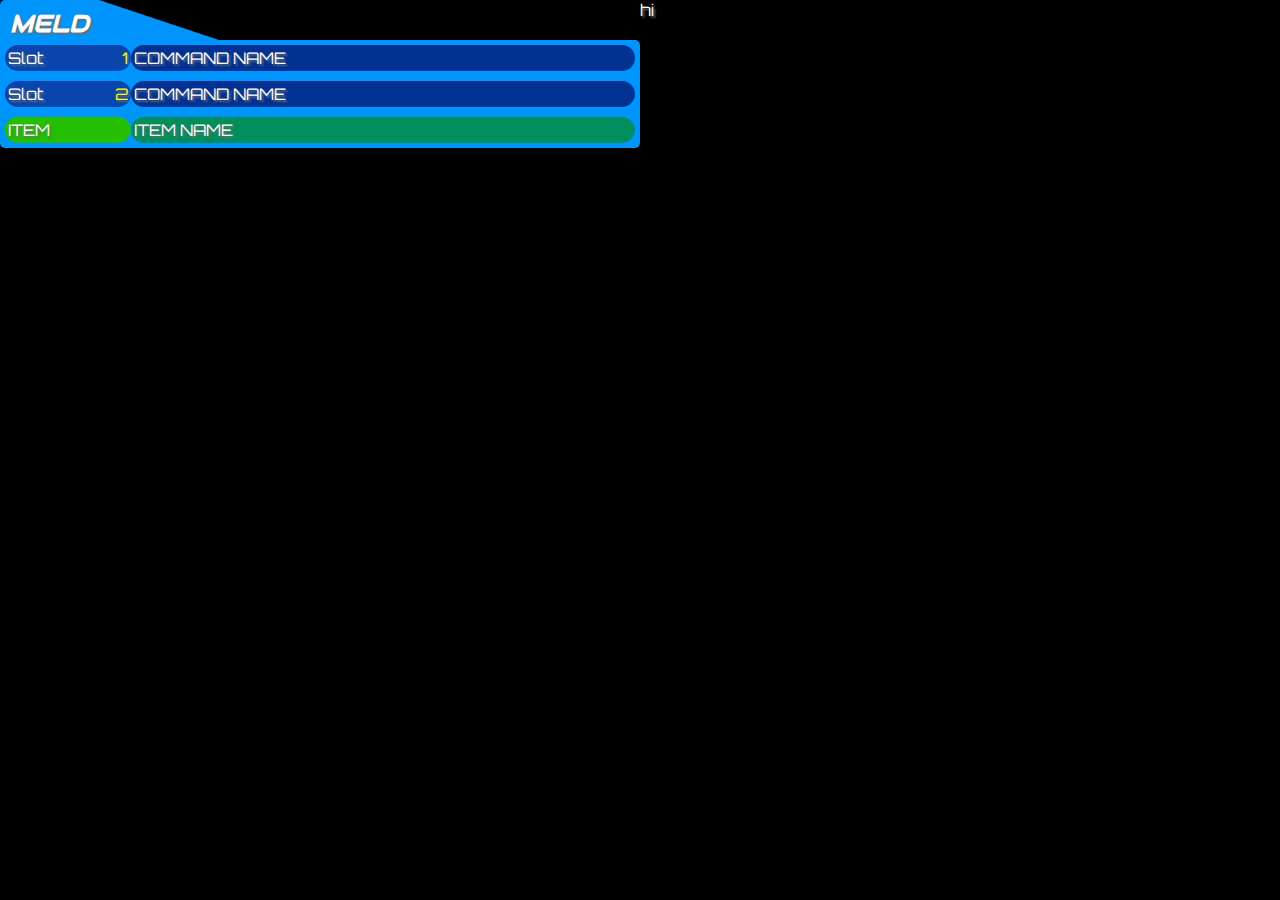
<file: bbsmelding/index.html>
<!doctype html>

<html lang="en">

<head>
    <meta charset="utf-8">

    <title>BBS MELDING GUIDE</title>
    <link href="https://fonts.googleapis.com/css?family=Audiowide|Orbitron|Ubuntu:700i" rel="stylesheet">
    <link rel="stylesheet" href="./style.css">
</head>

<body>
    <div class="wrapper">
        <!--Stylized footer for page decoration-->
        <div class="header"></div>
        <!--Takes up 1/2 or more of the screen, has a big centerpiece that contains the melding elements-->
        <div class="half melding-menu">
            <h2>MELD</h2>
            <div class="meld">
                <div class="melding " data-label="Slot" data-slot="1">
                    <div class="meld-label">Slot <span class="number">1</span></div>
                    <div class="slot-1">COMMAND NAME</div>
                </div>
                <div class="melding " data-label="Slot" data-slot="1">
                    <div class="meld-label">Slot <span class="number">2</span></div>
                    <div class="slot-1">COMMAND NAME</div>
                </div>
                <div class="melding " data-slot="&nbsp;" data-label="Item">
                    <div class="meld-label">ITEM</div>
                    <div class="item">ITEM NAME</div>
                </div>
            </div>
            <div class="new-command">
                <div class="result"></div>
                <div class="ability"></div>
            </div>
        </div>
        <!----------------------------------------------------------------------------------->
        <!--Create a list of medable commands from the unique values in the commands.json "first" and "second" slots. Then make them available here. Add a click event listener that will add them to the menu-->
        <div class="half command-menu">
            hi
            <!--Search bar to filter results-->
            <div class="search"></div>
            <!--Tabbed menu, like in the game. Icon appears when collapsed, Name appears when open.-->
            <div class="tabs">
                <div class="tab all"></div>
                <div class="tab attack"></div>
                <div class="tab magic"></div>
                <div class="tab movement"></div>
                <div class="tab defense"></div>
                <div class="tab reaction"></div>
                <div class="tab synthesis"></div>
            </div>
        </div>
        <div class="footer"></div>
    </div>

    <!--Stylized footer for page decoration-->



</body>
<script src="./seed_objects.js"></script>
<script src="./script.js"></script>

</html>
</file>
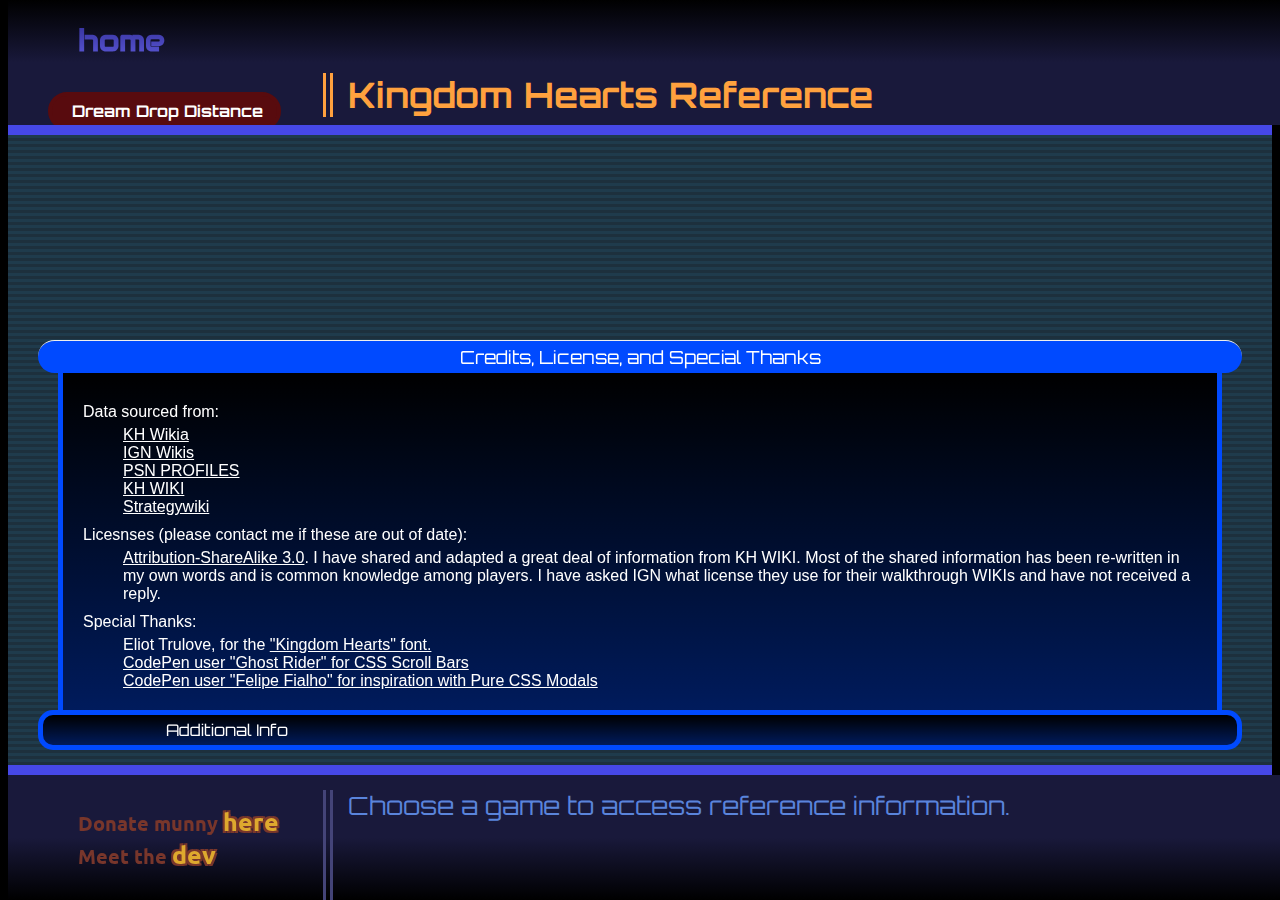
<file: legalstuff.html>
<!doctype html>

<html lang="en" ng-app="khApp">

<head>
    <meta charset="utf-8">

    <title>KH TOOLS</title>
    <link href="https://fonts.googleapis.com/css?family=Audiowide|Orbitron|Ubuntu:700i" rel="stylesheet">
    <link rel="stylesheet" href="../styles.css">
    <link rel="stylesheet" href="../modal.css">
    <link rel="stylesheet" href="../legal.css">
</head>

<body>



  <div id="header">
         <h1 id="titleblock"><a href="../index.html">home</a></h1>
        <div id="gamename">Dream Drop Distance</div>
        <h3 id="menuheader">Kingdom Hearts Reference</h3>

    </div>
    <div class="menus">


            <div id="main">
              <div id="legalstuff">
                <div class="legal-dialog">
                    <div class="legal-header">
                        <p>Credits, License, and Special Thanks</p>

                    </div>
                    <div class="legal-body">
                        <p>Data sourced from:</p>
                      <ul>
                          <li><a href="http://kingdomhearts.wikia.com">KH Wikia</a></li>
                      <li><A href="http://www.ign.com/wikis/kingdom-hearts-hd-15-remix/Kingdom_Hearts_Final_Mix_-_Walkthrough">IGN Wikis</A></li>
                      <li><a href="https://psnprofiles.com/guide/131-kingdom-hearts-synthesis-guide"> PSN PROFILES</a></li>
                      <li><a href="https://www.khwiki.com/">KH WIKI</a></li>
                          <li><a href="https://strategywiki.org">Strategywiki</a></li>
                      </ul>
                    <p>Licesnses (please contact me if these are out of date):</p>
                      <ul>
                      <li><a href="https://creativecommons.org/licenses/by-sa/3.0/">Attribution-ShareAlike 3.0</a>. I have shared and adapted a great deal of information from KH WIKI. Most of the shared information has been re-written in my own words and is common knowledge among players. I have asked IGN what license they use for their walkthrough WIKIs and have not received a reply.</li>
                      </ul>
                    <p>Special Thanks:</p>
                      <ul>
                          <li>Eliot Trulove, for the <a href="http://www.dafont.com/kingdom-hearts.font">"Kingdom Hearts" font.</a></li>
                      <li><a href="https://codepen.io/GhostRider/pen/GHaFw">CodePen user "Ghost Rider" for CSS Scroll Bars</a></li>
                      <li><a href="https://codepen.io/LFeh/pen/oEula">CodePen user "Felipe Fialho" for inspiration with Pure CSS Modals</a></li>

                      </ul>
                    </div>
                    <div class="legal-footer">
                        <p>Additional Info</p>
                    </div>

            </div>
              </div>

        </div>


    </div>
    <div id="footer">

        <div id="munny">Donate munny <a href="http://paypal.me/theonlydidymus">here</a>
            <br>Meet the <a href=#>dev</a></div>


        <div id="footermessage">Choose a game to access reference information.</div>
    </div>
</body>

</html>
</file>
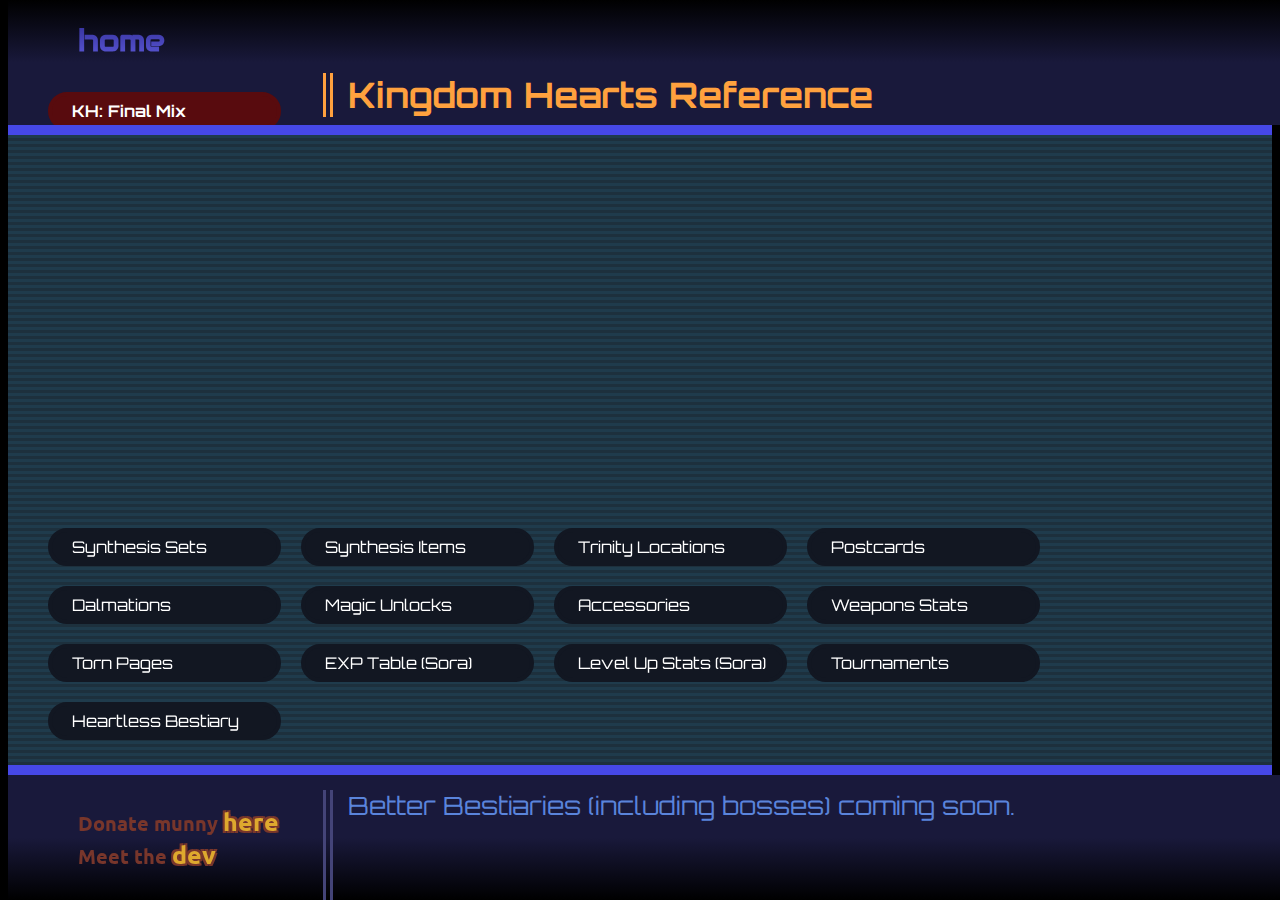
<file: games/khfm.html>
<!doctype html>

<html lang="en" ng-app="khApp">

<head>
    <meta charset="utf-8">

    <title>KH TOOLS</title>
    <link href="https://fonts.googleapis.com/css?family=Audiowide|Orbitron|Ubuntu:700i" rel="stylesheet">
    <link rel="stylesheet" href="../styles.css">
    <link rel="stylesheet" href="../modal.css">
</head>

<body>

    <div id="header">
        <h1 id="titleblock"><a href="../index.html">home</a></h1>
        <div id="gamename">KH: Final Mix</div>
        <h3 id="menuheader">Kingdom Hearts Reference</h3>

    </div>
    <div class="menus">


                <!--            {{message}}-->
                <div class="menu"><div class="menuitem">
                    <div class="listfix">
                        <a href="#khfmsynth">Synthesis Sets</a> </div>
                    </div><div class="menuitem">
                    <div class="listfix">
                        <a href="#khfmsynthitems">Synthesis Items</a> </div>
                    </div><div class="menuitem">
                    <div class="listfix" id="khfm">
                        <a href="#khfmtrinity">Trinity Locations</a> </div>
                    </div><div class="menuitem">
                                        <div class="listfix" id="kh2fm">
                        <a href="#khfmpostcards">Postcards</a> </div>
                    </div><div class="menuitem">
                    <div class="listfix" id="kh2fm">
                        <a href="#khfmdalmations">Dalmations</a> </div>
                    </div><div class="menuitem">
                    <div class="listfix" id="kh2fm">
                        <a href="#khfmmagic">Magic Unlocks</a> </div>
                    </div><div class="menuitem">
                                        <div class="listfix" id="khfm">
                        <a href="#khfmaccessories">Accessories</a></div>
                    </div><div class="menuitem">
                    <div class="listfix" id="khfm">
                        <a href="#khfmweapons">Weapons Stats</a></div>
                    </div><div class="menuitem">
                    <div class="listfix" id="khfm">
                        <a href="#khfmpages">Torn Pages</a></div>
                    </div><div class="menuitem">
                                       <div class="listfix" id="khfm">
                        <a href="#khfmexp">EXP Table (Sora)</a></div>
                    </div><div class="menuitem">
                    <div class="listfix" id="khfm">
                        <a href="#khfmlevels">Level Up Stats (Sora)</a></div>
                    </div><div class="menuitem">
                    <div class="listfix" id="khfm">
                        <a href="#khfmtournaments">Tournaments </a></div>
                    </div><div class="menuitem">
                                        <div class="listfix" id="khfm">
                        <a href="#khfmheartless">Heartless Bestiary</a></div>
                    </div>


<!--<div class="menuitem">
                                        <div class="listfix" id="khfm">
                        <a href="#khfmspecialheartless">Final Mix Heartless</a></div>
-->
<!--</div><div class="menuitem">
                      <div class="listfix" id="khfm">
                        <a href="#khfmbosses">Boss Bestiary </a></div>
</div>-->


                </div>




        <div id="modals">
            <!-- Modal -->
            <div class="modal" id="khfmsynth" aria-hidden="true">
                <div class="modal-dialog">
                    <div class="modal-header">
                        <p>Moogle Synthesis Sets</p>
                        <a href="#" class="btn-close" aria-hidden="true">×</a>
                    </div>
                    <div class="modal-body">
                        <table>
                            <tbody>
                                <tr>
                                    <th>SET #</th>
                                    <th>ITEM NAME</th>
                                    <th>INGREDIENTS</th>
                                </tr>
                                <tr>
                                    <td>1</td>
                                    <td>Mega Potion</td>
                                    <td>1 Spirit Shard 1 Power Shard 4 Mythril Shard</td>
                                </tr>
                                <tr>
                                    <td>1</td>
                                    <td>Cottage</td>
                                    <td>1 Lucid Shard 1 Bright Shard</td>
                                </tr>
                                <tr>
                                    <td>1</td>
                                    <td>Energy Bangle</td>
                                    <td>2 Spirit Shard 1 Bright Shard</td>
                                </tr>
                                <tr>
                                    <td>1</td>
                                    <td>Power Chain</td>
                                    <td>2 Power Shard 1 Lucid Shard</td>
                                </tr>
                                <tr>
                                    <td>1</td>
                                    <td>Magic Armlet</td>
                                    <td>3 Blaze Shard 3 Frost Shard 3 Thunder Shard</td>
                                </tr>
                                <tr>
                                    <td>1</td>
                                    <td>EXP Earring</td>
                                    <td>1 Fury Stone 1 Power Stone 1 Mythril Stone 1 Serenity Power 3 Dark Matter</td>
                                </tr>
                                <tr>
                                    <td>2</td>
                                    <td>Mega-Ether</td>
                                    <td>1 Blaze Shard 1 Frost Shard 1 Thunder Shard 2 Mythril</td>
                                </tr>
                                <tr>
                                    <td>2</td>
                                    <td>Guard Earring</td>
                                    <td>3 Bright Shard 1 Frost Shard 3 Mythril Shard</td>
                                </tr>
                                <tr>
                                    <td>2</td>
                                    <td>Angel Bangle</td>
                                    <td>3 Thunder Shard 1 Bright Gem</td>
                                </tr>
                                <tr>
                                    <td>2</td>
                                    <td>Golem Chain</td>
                                    <td>3 Blaze Shard 1 Spirit Gem</td>
                                </tr>
                                <tr>
                                    <td>2</td>
                                    <td>Rune Armlet</td>
                                    <td>3 Blaze Gem 3 Frost Gem 3 Thunder Gem</td>
                                </tr>
                                <tr>
                                    <td>2</td>
                                    <td>Moogle Badge</td>
                                    <td>1 Blazing Stone 1 Frost Stone 1 Lightning Stone 5 Mythril 3 Orichalcum</td>
                                </tr>
                                <tr>
                                    <td>3</td>
                                    <td>Ap Up</td>
                                    <td>2 Blaze Gem 2 Frost Gem 2 Thunder Gem 4 Mythril</td>
                                </tr>
                                <tr>
                                    <td>3</td>
                                    <td>Dark Ring</td>
                                    <td>2 Lucid Gem 2 Bright Gem</td>
                                </tr>
                                <tr>
                                    <td>3</td>
                                    <td>Master Earring</td>
                                    <td>5 Spirit Shard 3 Spirit Gem 1 Fury Stone</td>
                                </tr>
                                <tr>
                                    <td>3</td>
                                    <td>Gaia Bangle</td>
                                    <td>5 Lucid Shard 3 Lucid Gem 1 Lightning Stone</td>
                                </tr>
                                <tr>
                                    <td>3</td>
                                    <td>Titan Chain</td>
                                    <td>5 Power Shard 3 Power Gem 1 Power Stone</td>
                                </tr>
                                <tr>
                                    <td>3</td>
                                    <td>Mythril</td>
                                    <td>5 Mythril Shard 1 Mythril Stone 1 Mystery Goo</td>
                                </tr>
                                <tr>
                                    <td>4</td>
                                    <td>Elixir</td>
                                    <td>1 Power Crystal 1 Shiny Crystal 2 Bright Crystal 3 Orichalcum</td>
                                </tr>
                                <tr>
                                    <td>4</td>
                                    <td>Defense Up</td>
                                    <td>3 Lucid Shard 3 Bright Shard 2 Bright Gem 1 Power Crystal 5 Orichalcum</td>
                                </tr>
                                <tr>
                                    <td>4</td>
                                    <td>Heartgaurd</td>
                                    <td>3 Lucid Gem 1 Lucid Crystal 1 Bright Crystal</td>
                                </tr>
                                <tr>
                                    <td>4</td>
                                    <td>Three Stars</td>
                                    <td>1 Power Gem 3 Mystery Goo 1 Shiny Crystal</td>
                                </tr>
                                <tr>
                                    <td>4</td>
                                    <td>Atlas Armlet</td>
                                    <td>5 Blaze Shard 5 Frost Shard 5 Thunder Shard 1 Mystery Goo 3 Dark Matter</td>
                                </tr>
                                <tr>
                                    <td>4</td>
                                    <td>Crystal Crown</td>
                                    <td>5 Lucid Crystal 1 Power Crystal 1 Shiny Crystal 3 Blazing Stone 3 Frost Stone</td>
                                </tr>
                                <tr>
                                    <td>5</td>
                                    <td>Dark Matter</td>
                                    <td>9 Lucid Shard 1 Gale 2 Mythril</td>
                                </tr>
                                <tr>
                                    <td>5</td>
                                    <td>Megalixir</td>
                                    <td>5 Lucid Gem 3 Lucid Crystal 2 Gale 1 Dark Matter</td>
                                </tr>
                                <tr>
                                    <td>5</td>
                                    <td>Power Up</td>
                                    <td>5 Spirit Shard 3 Spirit Gem 5 Power Shard 3 Power Gem 1 Dark Matter</td>
                                </tr>
                                <tr>
                                    <td>5</td>
                                    <td>Cosmic Arts</td>
                                    <td>5 Bright Shard 3 Bright Gem 1 Bright Crystal 3 Mythril Stone</td>
                                </tr>
                                <tr>
                                    <td>5</td>
                                    <td>EXP Bracelet</td>
                                    <td>1 Energy Stone 1 Dazzling Stone 1 Stormy Stone 8 Orichalcum 3 Dark Matter</td>
                                </tr>
                                <tr>
                                    <td>5</td>
                                    <td>Ribbon</td>
                                    <td>5 Blaze Gem 5 Frost Gem 5 Thunder Gem 1 Gale 3 Serenity Power</td>
                                </tr>
                                <tr>
                                    <td>6</td>
                                    <td>Fantasista</td>
                                    <td>3 Fury Stone 3 Power Stone 3 Mythril Stone 5 Energy Stone</td>
                                </tr>
                                <tr>
                                    <td>6</td>
                                    <td>Seven Elements</td>
                                    <td>3 Blazing Stone 3 Frost Stone 3 Lightning Stone 5 Dazzling Stone</td>
                                </tr>
                                <tr>
                                    <td>6</td>
                                    <td>Ultima Weapon</td>
                                    <td>5 Thunder Gem 5 Mystery Goo 3 Serenity Power 3 Stormy Stone 3 Dark Matter</td>
                                </tr>
                            </tbody>
                        </table>
                    </div>
                    <div class="modal-footer">
                        <p>Sets are unlocked as you create new synthesis items. Set 2 unlocks after making 3 items. The third set after making 9, the fourth after 15, fifth after 21, and the sixth set requires you to synthesize all 30 previous items. See "Synthesis Items" to find where to get them. </p>
                    </div>
                </div>
            </div>
            <!-- -->
            <div class="modal" id="khfmsynthitems" aria-hidden="true">
                <div class="modal-dialog">
                    <div class="modal-header">
                        <p>Synthesis Items Needed</p>
                        <a href="#" class="btn-close" aria-hidden="true">×</a>
                    </div>
                    <div class="modal-body">
                        <table>
                            <tbody>
                                <tr>
                                    <th>ITEM</th>
                                    <th>#</th>
                                    <th>OBTAINED FROM</th>
                                    <th>LOCATION</th>
                                    <th>STRATEGY</th>
                                </tr>
                                <tr>
                                    <td>Blaze Gem</td>
                                    <td>10</td>
                                    <td>Bandit / Fat Bandit</td>
                                    <td>Agrabah</td>
                                    <td></td>
                                </tr>
                                <tr>
                                    <td>Blaze Shard</td>
                                    <td>12</td>
                                    <td>Red Nocturne</td>
                                    <td>Monstro</td>
                                    <td></td>
                                </tr>
                                <tr>
                                    <td>Blazing Stone</td>
                                    <td>7</td>
                                    <td>Chimera</td>
                                    <td>Halloween Town</td>
                                    <td>Knock the heads away from the body to get more stones!</td>
                                </tr>
                                <tr>
                                    <td>Bright Crystal</td>
                                    <td>4</td>
                                    <td>Defender</td>
                                    <td>Traverse Town / Holllow Bastion</td>
                                    <td></td>
                                </tr>
                                <tr>
                                    <td>Bright Gem</td>
                                    <td>8</td>
                                    <td>Search Ghost</td>
                                    <td>Traverse Town</td>
                                    <td></td>
                                </tr>
                                <tr>
                                    <td>Bright Shard</td>
                                    <td>13</td>
                                    <td>Green Requiem</td>
                                    <td>Deep Jungle / Hollow Bastion</td>
                                    <td></td>
                                </tr>
                                <tr>
                                    <td>Dazzling Stone</td>
                                    <td>6</td>
                                    <td>Jet Balloon</td>
                                    <td>Neverland</td>
                                    <td>
                                        <div>Cast Aeroga on yourself so they can't hit you, use Treasure Magnets to grab the items</div>
                                    </td>
                                </tr>
                                <tr>
                                    <td>Dark Matter</td>
                                    <td>14</td>
                                    <td>Treasure / Synthesis</td>
                                    <td>Treasure / Synthesis</td>
                                    <td></td>
                                </tr>
                                <tr>
                                    <td>Energy Stone</td>
                                    <td>6</td>
                                    <td>Stealth Soldier</td>
                                    <td>Hollow Bastion</td>
                                    <td>
                                        <div>In the area where you fought Riku. They're invisible and fast. Just fight, block, Aeroga etc.</div>
                                    </td>

                                </tr>
                                <tr>
                                    <td>Frost Gem</td>
                                    <td>10</td>
                                    <td>
                                        <div>Sea Neon / Sheltering Zone</div>
                                    </td>
                                    <td>Atlantica</td>
                                    <td></td>
                                </tr>
                                <tr>
                                    <td>Frost Shard</td>
                                    <td>10</td>
                                    <td>Blue Rhapsody</td>
                                    <td>
                                        <div>Wonderland / Monstro / Hollow Bastion</div>
                                    </td>
                                    <td></td>
                                </tr>
                                <tr>
                                    <td>Frost Stone</td>
                                    <td>7</td>
                                    <td>Grand Ghost</td>
                                    <td>Monstro</td>
                                    <td>
                                        <div>You have to use healing items to hurt it. 1 Elixer and 2 Hi Potions or 5ish Hi Potions</div>
                                    </td>
                                </tr>
                                <tr>
                                    <td>Fury Stone</td>
                                    <td>5</td>
                                    <td>Gigas Shadow</td>
                                    <td>Wonderland</td>
                                    <td>Do not let them hit Sora, or they will disappear. Use Aeroga and Strike Raid</td>
                                </tr>
                                <tr>
                                    <td>Gale</td>
                                    <td>8</td>
                                    <td>Angel Star / Invisible</td>
                                    <td>End of the World</td>
                                    <td></td>
                                </tr>
                                <tr>
                                    <td>Lightning Stone</td>
                                    <td>5</td>
                                    <td>Black Ballad</td>
                                    <td>Deep Jungle</td>
                                    <td>Shell Game</td>
                                </tr>
                                <tr>
                                    <td>Lucid Crystal</td>
                                    <td>9</td>
                                    <td>Darkball</td>
                                    <td>Everywhere</td>
                                    <td></td>
                                </tr>
                                <tr>
                                    <td>Lucid Gem</td>
                                    <td>13</td>
                                    <td>Gargoyle / Wight Knight</td>
                                    <td>Halloween Town</td>
                                    <td></td>
                                </tr>
                                <tr>
                                    <td>Lucid Shard</td>
                                    <td>37</td>
                                    <td>Shadow</td>
                                    <td>Wonderland</td>
                                    <td></td>
                                </tr>
                                <tr>
                                    <td>Mystery Goo</td>
                                    <td>10</td>
                                    <td>(mushrooms)</td>
                                    <td>Everywhere</td>
                                    <td>
                                        <div>For White Mushrooms, do the same spell 3 times in a row. Black ones need critical hits.</div>
                                    </td>
                                </tr>
                                <tr>
                                    <td>Mythril</td>
                                    <td>17</td>
                                    <td>Treasure / Synthesis</td>
                                    <td>Treasure / Synthesis</td>
                                    <td></td>
                                </tr>
                                <tr>
                                    <td>Mythril shard</td>
                                    <td>12</td>
                                    <td>Barrel Spider / Pot Spider</td>
                                    <td>Agrabah / Monstro</td>
                                    <td></td>
                                </tr>
                                <tr>
                                    <td>Mythril Stone</td>
                                    <td>8</td>
                                    <td>Pot Scorpion</td>
                                    <td>Agrabah</td>
                                    <td>Smash the pots that don't move first, then hit the last pot</td>
                                </tr>
                                <tr>
                                    <td>Orichalcum</td>
                                    <td>18</td>
                                    <td>
                                        <div>Treasure / Synthesis / Shops</div>
                                    </td>
                                    <td>Treasure / Synthesis / Shops</td>
                                    <td></td>
                                </tr>
                                <tr>
                                    <td>Power Crystal</td>
                                    <td>3</td>
                                    <td>Wyvern</td>
                                    <td>Traverse Town / Hollow Bastion</td>
                                    <td></td>
                                </tr>
                                <tr>
                                    <td>Power Gem</td>
                                    <td>11</td>
                                    <td>
                                        <div>Pirate / Air Pirate / Battleship</div>
                                    </td>
                                    <td>Neverland</td>
                                    <td></td>
                                </tr>
                                <tr>
                                    <td>Power Shard</td>
                                    <td>13</td>
                                    <td>Bouncywild / Powerwild</td>
                                    <td>Deep Jungle</td>
                                    <td></td>
                                </tr>
                                <tr>
                                    <td>Power Stone</td>
                                    <td>5</td>
                                    <td>Sniperwild</td>
                                    <td>Traverse Town</td>
                                    <td>Don't let them see you!</td>
                                </tr>
                                <tr>
                                    <td>Serenity Power</td>
                                    <td>7</td>
                                    <td>Ping Agaricus</td>
                                    <td>Deep Jungle / Atlantica</td>
                                    <td>
                                        <div>Aeroga Sora, use stop, target head, use ragnarok and other combos to get high numbers!</div>
                                    </td>
                                </tr>
                                <tr>
                                    <td>Shiny Crystal</td>
                                    <td>3</td>
                                    <td>Wizard</td>
                                    <td>Everywhere</td>
                                    <td></td>
                                </tr>
                                <tr>
                                    <td>Spirit Gem</td>
                                    <td>7</td>
                                    <td>Air Soldier</td>
                                    <td>Traverse Town / Hollow Bastion</td>
                                    <td></td>
                                </tr>
                                <tr>

                                    <td>Spirit Shard</td>
                                    <td>13</td>
                                    <td>Large Body / Soldier</td>
                                    <td>Hollow Bastion</td>
                                    <td></td>
                                </tr>
                                <tr>
                                    <td>Stormy Stone</td>
                                    <td>4</td>
                                    <td>Neo Shadow</td>
                                    <td>End of the World</td>
                                    <td></td>
                                </tr>
                                <tr>
                                    <td>Thunder Gem</td>
                                    <td>15</td>
                                    <td>Aquatank / Screwdriver</td>
                                    <td>Atlantica</td>
                                    <td></td>
                                </tr>
                                <tr>
                                    <td>Thunder Shard</td>
                                    <td>12</td>
                                    <td>Yellow Opera</td>
                                    <td>Wonderland / Neverland</td>
                                    <td></td>
                                </tr>
                            </tbody>
                        </table>
                    </div>
                    <div class="modal-footer">
                        <p>"#" refers to the number of the items needed to complete Moogle Synthesis. More information about how to defeat the heartless is found in the bestiary.</p>
                    </div>
                </div>
            </div>
            <!---->
            <div class="modal" id="khfmtrinity" aria-hidden="true">
                <div class="modal-dialog">
                    <div class="modal-header">
                        <p>Trinity Locations</p>
                        <a href="#" class="btn-close" aria-hidden="true">×</a>
                    </div>
                    <div class="modal-body">
                        <table>
                            <tbody>
                                <tr>
                                    <th title="Field #1">Color</th>
                                    <th title="Field #2">World</th>
                                    <th title="Field #3">Location</th>
                                    <th title="Field #4">Prize</th>
                                </tr>
                                <tr>
                                    <td>Blue</td>
                                    <td>Traverse Town</td>
                                    <td>Near what looks like an outdoor restaurant in the First District</td>
                                    <td>Postcard</td>
                                </tr>
                                <tr>
                                    <td>Blue</td>
                                    <td>Traverse Town</td>
                                    <td>Near the entrance of Traverse Town in the First District</td>
                                    <td>Munny</td>
                                </tr>
                                <tr>
                                    <td>Blue</td>
                                    <td>Traverse Town</td>
                                    <td>On a ramp that leads behind the Lady and the Tramp statue in the Third District</td>
                                    <td>Munny and a Camping Set</td>
                                </tr>
                                <tr>
                                    <td>Blue</td>
                                    <td>Traverse Town</td>
                                    <td>Near the Save Point in Merlin&#39;s House</td>
                                    <td>Munny and Mega-Ether</td>
                                </tr>
                                <tr>
                                    <td>Blue</td>
                                    <td>Wonderland</td>
                                    <td>In a small alcove in Lotus Forest</td>
                                    <td>Ether, Potion, Tent, and MP</td>
                                </tr>
                                <tr>
                                    <td>Blue</td>
                                    <td>Wonderland</td>
                                    <td>In a hidden alcove in Lotus Forest; after defeating the Queen, push the rock into the lake while you&#39;re a giant and mushrooms will appear. Jump on the mushrooms to find the hidden trinity.</td>
                                    <td>Camping Set and MP</td>
                                </tr>
                                <tr>
                                    <td>Blue</td>
                                    <td>Olympus</td>
                                    <td>Under the large statue to the left of the entrance of the Coliseum</td>
                                    <td>Mythril Shard</td>
                                </tr>
                                <tr>
                                    <td>Blue</td>
                                    <td>Olympus</td>
                                    <td>Under the large statue to the right of the entrance of the Coliseum</td>
                                    <td>Dalmatians 22, 23, 24</td>
                                </tr>
                                <tr>
                                    <td>Blue</td>
                                    <td>Deep Jungle</td>
                                    <td>By the table at the campsite</td>
                                    <td>Dalmatians 34, 35, 36</td>
                                </tr>
                                <tr>
                                    <td>Blue</td>
                                    <td>Deep Jungle</td>
                                    <td>In the Climbing Trees</td>
                                    <td>Dalmatians 31, 32, 33</td>
                                </tr>
                                <tr>
                                    <td>Blue</td>
                                    <td>Agrabah</td>
                                    <td>Drop into the Bazaar</td>
                                    <td>Munny and Mega-Elixir</td>
                                </tr>
                                <tr>
                                    <td>Blue</td>
                                    <td>Agrabah</td>
                                    <td>In the Cave of Wonders waterways</td>
                                    <td>Thunder-G</td>
                                </tr>
                                <tr>
                                    <td>Blue</td>
                                    <td>Monstro</td>
                                    <td>In Chamber 5</td>
                                    <td>Cottage and Munny</td>
                                </tr>
                                <tr>
                                    <td>Blue</td>
                                    <td>Monstro</td>
                                    <td>On a pile of debris in the mouth</td>
                                    <td>2 Potions, Cottage, and Munny</td>
                                </tr>
                                <tr>
                                    <td>Blue</td>
                                    <td>Monstro</td>
                                    <td>In the center of the throat</td>
                                    <td>Myhtril Shard and Munny</td>
                                </tr>
                                <tr>
                                    <td>Blue</td>
                                    <td>Hollow Bastion</td>
                                    <td>In the Dungeon. Enter the Lift Stop through the Grand Hall. Use the blue crystal and go down a level. Use the lift in the Waterway to go down another level. Also accessible through the base level, behind a wall that Beast must break down.</td>
                                    <td>Cottage, Mega-Potion, Mega-Ether, and HP</td>
                                </tr>
                                <tr>
                                    <td>Blue</td>
                                    <td>Hollow Bastion</td>
                                    <td>Near the entrance of the castle on a platform lead to by a floating platform</td>
                                    <td>2 Cottages, Mega-Elixir, and MP</td>
                                </tr>
                                <tr>
                                    <td>Green</td>
                                    <td>Traverse Town</td>
                                    <td>In Cid&#39;s Accessory Shop in the First District</td>
                                    <td>Synthesis Shop entrance</td>
                                </tr>
                                <tr>
                                    <td>Green</td>
                                    <td>Wonderland</td>
                                    <td>In the Rabbit Hole</td>
                                    <td>Elixir</td>
                                </tr>
                                <tr>
                                    <td>Green</td>
                                    <td>Wonderland</td>
                                    <td>In the Bizarre Room; in the fireplace while tiny</td>
                                    <td>Mythril Shard</td>
                                </tr>
                                <tr>
                                    <td>Green</td>
                                    <td>Olympus</td>
                                    <td>Near the cup results by the entrance to the Coliseum</td>
                                    <td>Mythril</td>
                                </tr>
                                <tr>
                                    <td>Green</td>
                                    <td>Deep Jungle</td>
                                    <td>Outside the tunnel in the treetops</td>
                                    <td>HP and Mythril Shard</td>
                                </tr>
                                <tr>
                                    <td>Green</td>
                                    <td>Agrabah</td>
                                    <td>In the storage room</td>
                                    <td>Power Up</td>
                                </tr>
                                <tr>
                                    <td>Green</td>
                                    <td>Monstro</td>
                                    <td>On top of the ship in the mouth</td>
                                    <td>Mythril Shard</td>
                                </tr>
                                <tr>
                                    <td>Green</td>
                                    <td>Neverland</td>
                                    <td>In the Ship&#39;s Hold</td>
                                    <td>Entrance to Captain&#39;s cabin</td>
                                </tr>
                                <tr>
                                    <td>Green</td>
                                    <td>Hollow Bastion</td>
                                    <td>By the Save Point in the Library</td>
                                    <td>Azal Vol. 3</td>
                                </tr>
                                <tr>
                                    <td>Red</td>
                                    <td>Traverse Town</td>
                                    <td>By the end of the alley behind the Accessory Shop in the First District</td>
                                    <td>Dalmatians 4, 5, 6</td>
                                </tr>
                                <tr>
                                    <td>Red</td>
                                    <td>Traverse Town</td>
                                    <td>In the water grate behind the hotel in the Second District</td>
                                    <td>Secret Waterway entrance</td>
                                </tr>
                                <tr>
                                    <td>Red</td>
                                    <td>Traverse Town</td>
                                    <td>On the roof of the Gizmo Shop in the Second District</td>
                                    <td>Interaction with the bell</td>
                                </tr>
                                <tr>
                                    <td>Red</td>
                                    <td>Agrabah</td>
                                    <td>In the Cave of Wonders treasure room</td>
                                    <td>Mythril Shard and Munny</td>
                                </tr>
                                <tr>
                                    <td>Red</td>
                                    <td>Halloween Town</td>
                                    <td>In the entrance room of Oogie&#39;s Manor</td>
                                    <td>Mythril Shard</td>
                                </tr>
                                <tr>
                                    <td>Red</td>
                                    <td>Hollow Bastion</td>
                                    <td>On the high level of the Grand Hall, entered through the Library</td>
                                    <td>Emblem piece</td>
                                </tr>
                                <tr>
                                    <td>White</td>
                                    <td>Traverse Town</td>
                                    <td>In the Secret Waterway in the Second District</td>
                                    <td>Orichalcum</td>
                                </tr>
                                <tr>
                                    <td>White</td>
                                    <td>Wonderland</td>
                                    <td>When the Bizarre Room is sideways, light the two lamps with Fire by locking-on and jump into the picture.</td>
                                    <td>Lady Luck Keyblade</td>
                                </tr>
                                <tr>
                                    <td>White</td>
                                    <td>Olympus</td>
                                    <td>In the center of the Coliseum gates</td>
                                    <td>Violetta Staff</td>
                                </tr>
                                <tr>
                                    <td>White</td>
                                    <td>Deep Jungle</td>
                                    <td>In the cave by the Deep Jungle Keyhole</td>
                                    <td>Orichalcum</td>
                                </tr>
                                <tr>
                                    <td>White</td>
                                    <td>Agrabah</td>
                                    <td>Cave of Wonders entrance</td>
                                    <td>Ifirit Belt</td>
                                </tr>
                                <tr>
                                    <td>White</td>
                                    <td>Monstro</td>
                                    <td>In Chamber 6</td>
                                    <td>Dark Matter</td>
                                </tr>
                                <tr>
                                    <td>White</td>
                                    <td>Atlantica</td>
                                    <td>In the center of the path leading to Triton&#39;s Throne</td>
                                    <td>Orichalcum</td>
                                </tr>
                                <tr>
                                    <td>White</td>
                                    <td>Halloween Town</td>
                                    <td>On Moonlight Hill</td>
                                    <td>Dalmatians 67,68, and 69</td>
                                </tr>
                                <tr>
                                    <td>White</td>
                                    <td>Neverland</td>
                                    <td>On the deck</td>
                                    <td>Dalmatians 43,44, and 45</td>
                                </tr>
                                <tr>
                                    <td>White</td>
                                    <td>Hollow Bastion</td>
                                    <td>By the entrance of the world on a floating piece of land</td>
                                    <td>Thundaga-G</td>
                                </tr>
                                <tr>
                                    <td>Yellow</td>
                                    <td>Traverse Town</td>
                                    <td>Outside Merlin's House near a stack of crates</td>
                                    <td>Power Up</td>
                                </tr>
                                <tr>
                                    <td>Yellow</td>
                                    <td>Olympus</td>
                                    <td>In the Coliseum Lobby</td>
                                    <td>Olympus Coliseum Keyhole</td>
                                </tr>
                                <tr>
                                    <td>Yellow</td>
                                    <td>Agrabah</td>
                                    <td>In the Cave of Wonders hall, above the dark chamber</td>
                                    <td>Basement chamber entrance</td>
                                </tr>
                                <tr>
                                    <td>Yellow</td>
                                    <td>Neverland</td>
                                    <td>In the Ship&#39;s Hold in front of a locked door</td>
                                    <td>Opens door</td>
                                </tr>
                            </tbody>
                        </table>
                    </div>
                    <div class="modal-footer">
                        <p>Unlock the Blue trinity by defeating the Guard Armor in Traverse Town. You get the Red trinity from completing Deep Jungle, Green from completing Agrabah, yellow from beating the Hercules cup at the Coliseum and White from defeating Riku the first time in Hollow Bastion.</p>
                    </div>
                </div>
            </div>
            <!-- -->



            <div class="modal" id="khfmpostcards" aria-hidden="true">
                <div class="modal-dialog">
                    <div class="modal-header">
                        <p>Traverse Town Postcards</p>
                        <a href="#" class="btn-close" aria-hidden="true">×</a>
                    </div>
                    <div class="modal-body">
                        <table>
                            <tbody>
                                <tr>
                                    <th>Card</th>
                                    <th>Location</th>
                                </tr>
                                <tr>
                                    <td>1</td>
                                    <td>In the first district Safe (near the door to the second district, behind where Cid hangs out).</td>
                                </tr>
                                <tr>
                                    <td>2</td>
                                    <td>Treasure Chest on top of the Accessory Shop. It is easiest to get using High Jump or Glide, though you don't need them.</td>
                                </tr>
                                <tr>
                                    <td>3</td>
                                    <td>In the first district Item Shop, lock onto the fan and attack it.</td>
                                </tr>
                                <tr>
                                    <td>4</td>
                                    <td>Blue Trinity outside the "restaurant" in the first district.</td>
                                </tr>
                                <tr>
                                    <td>5</td>
                                    <td>A the Boots and Shoes shop in the second district. Jump on the corner lamp nearest the box then jump onto the ledge.</td>
                                </tr>
                                <tr>
                                    <td>6</td>
                                    <td>Six and Seven require two steps. First, go to the third district (after obtaining lightning) and use it on the live wires with the lightning symbol. Once you have done that, go to the gizmo shop and step on the three switches on the raised platforms. After that, examine the clock.</td>
                                </tr>
                                <tr>
                                    <td>7</td>
                                    <td>Six and Seven require two steps. First, go to the third district (after obtaining lightning) and use it on the live wires with the lightning symbol. Once you have done that, go to the gizmo shop and step on the three switches on the raised platforms. After that, examine the clock.</td>
                                </tr>
                                <tr>
                                    <td>8</td>
                                    <td>In the second district, climb to the top of the gizmo shop (where the bell is). Follow the path to the rooftops and use High Jump or Glide to get to the next roof. Continue on the rooftops until you find the exit to the third district. Walk around the third district balcony until you can "examine" to find the postcard.</td>
                                </tr>
                                <tr>
                                    <td>9</td>
                                    <td>After you have opened the synthesis shop, examine the walls behind the moogles to find the postcard.</td>
                                </tr>
                                <tr>
                                    <td>10</td>
                                    <td>After escaping Monstro, go to Gepetto's workshop and examine the back shelves to find the last postcard</td>
                                </tr>
                            </tbody>
                        </table>
                    </div>
                    <div class="modal-footer">
                        <p>Prizes, in order: Cottage, Mythril Shard, Mega-Potion, Mega-Ether, Elixir, Megalixir, Orichalcum, Defense Up and AP Up, Power Up and Defense Up.</p>
                    </div>
                </div>
            </div>
            <!---->



            <div class="modal" id="khfmdalmations" aria-hidden="true">
                <div class="modal-dialog">
                    <div class="modal-header">
                        <p>99 Dalmations</p>
                        <a href="#" class="btn-close" aria-hidden="true">×</a>
                    </div>
                    <div class="modal-body">
                        <table>
                            <tbody>
                                <tr>
                                    <th>Dalmatians</th>
                                    <th>Abilities Needed</th>
                                    <th>World</th>
                                    <th>Location</th>
                                </tr>
                                <tr>
                                    <td>1, 2, 3</td>
                                    <td>Glide</td>
                                    <td>Traverse Town</td>
                                    <td>Behind Merlin&#39;s house</td>
                                </tr>
                                <tr>
                                    <td>4, 5, 6</td>
                                    <td>Red Trinity</td>
                                    <td>Traverse Town</td>
                                    <td>Alley in the First District where Sora woke up on his Traverse Town arrival</td>
                                </tr>
                                <tr>
                                    <td>7, 8, 9</td>
                                    <td>Green Trinity</td>
                                    <td>Traverse Town</td>
                                    <td>In the Item Synthesis shop</td>
                                </tr>
                                <tr>
                                    <td>10, 11, 12</td>
                                    <td>Red Trinity</td>
                                    <td>Traverse Town</td>
                                    <td>In the Secret Waterway by the stairs leading to Merlin&#39;s house</td>
                                </tr>
                                <tr>
                                    <td>13, 14, 15</td>
                                    <td>High Jump (optional)</td>
                                    <td>Wonderland</td>
                                    <td>On top of a hedge in the Queen&#39;s Castle. You can either use a pathway from the Lotus Forest or use the High Jump ability.</td>
                                </tr>
                                <tr>
                                    <td>16, 17, 18</td>
                                    <td>None</td>
                                    <td>Wonderland</td>
                                    <td>On top of a tree in Lotus Forest.</td>
                                </tr>
                                <tr>
                                    <td>19, 20, 21</td>
                                    <td>Glide</td>
                                    <td>Wonderland</td>
                                    <td>Go through a pathway in the Queen&#39;s Castle that leads to Lotus Forest. Glide to the exit to the left.</td>
                                </tr>
                                <tr>
                                    <td>58, 59, 60</td>
                                    <td>None</td>
                                    <td>Wonderland</td>
                                    <td>Enter Lotus Forest through painting in Bizarre Room. Cast Thunder while standing under Bell Flowers.</td>
                                </tr>
                                <tr>
                                    <td>22, 23, 24</td>
                                    <td>Blue Trinity</td>
                                    <td>Olympus Coliseum</td>
                                    <td>Next to the entrance of the Coliseum</td>
                                </tr>
                                <tr>
                                    <td>25, 26, 27</td>
                                    <td>None</td>
                                    <td>Deep Jungle</td>
                                    <td>Jump across every hippo at the Hippo Lagoon to reach the end.</td>
                                </tr>
                                <tr>
                                    <td>28, 29, 30</td>
                                    <td>None</td>
                                    <td>Deep Jungle</td>
                                    <td>Swing across the vines straight ahead and jump to the piece of land next to the one you reach</td>
                                </tr>
                                <tr>
                                    <td>31, 32, 33</td>
                                    <td>Blue Trinity</td>
                                    <td>Deep Jungle</td>
                                    <td>In the Climbing Trees</td>
                                </tr>
                                <tr>
                                    <td>34, 35, 36</td>
                                    <td>Blue Trinity</td>
                                    <td>Deep Jungle</td>
                                    <td>At the campsite</td>
                                </tr>
                                <tr>
                                    <td>37, 38, 39</td>
                                    <td>None</td>
                                    <td>Agrabah</td>
                                    <td>Chest in Aladdin&#39;s house</td>
                                </tr>
                                <tr>
                                    <td>46, 47, 48</td>
                                    <td>Glide</td>
                                    <td>Agrabah</td>
                                    <td>At the Palace Gates</td>
                                </tr>
                                <tr>
                                    <td>49, 50, 51</td>
                                    <td>Glide</td>
                                    <td>Agrabah</td>
                                    <td>On a platform in the entrance room of the Cave of Wonders</td>
                                </tr>
                                <tr>
                                    <td>52, 53, 54</td>
                                    <td>High Jump</td>
                                    <td>Agrabah</td>
                                    <td>On top of a pile of gold in the Treasure Room</td>
                                </tr>
                                <tr>
                                    <td>40, 41, 42</td>
                                    <td>Glide</td>
                                    <td>Halloween Town</td>
                                    <td>Opposite side of the river under the bridge leading to the entrance of Oogie Boogie&#39;s manor</td>
                                </tr>
                                <tr>
                                    <td>64, 65, 66</td>
                                    <td>None</td>
                                    <td>Halloween Town</td>
                                    <td>A secret doorway in Moonlight Hill after defeating Oogie Boogie</td>
                                </tr>
                                <tr>
                                    <td>67, 68, 69</td>
                                    <td>White Trinity</td>
                                    <td>Halloween Town</td>
                                    <td>Under a staircase in Guillotine Square (White Trinity - the Dalmatian is in Moonlight Hill where you first enter on the left)</td>
                                </tr>
                                <tr>
                                    <td>70, 71, 72</td>
                                    <td>Glide</td>
                                    <td>Halloween Town</td>
                                    <td>In Guillotine Square, glide to the mouth of a gray pumpkin tower</td>
                                </tr>
                                <tr>
                                    <td>55, 56, 57</td>
                                    <td>None</td>
                                    <td>Monstro</td>
                                    <td>On a platform in Chamber 3</td>
                                </tr>
                                <tr>
                                    <td>73, 74, 75</td>
                                    <td>High Jump</td>
                                    <td>Monstro</td>
                                    <td>In the mouth on top of a pile of wood</td>
                                </tr>
                                <tr>
                                    <td>76, 77, 78</td>
                                    <td>None</td>
                                    <td>Monstro</td>
                                    <td>On a platform in Chamber 3 that can only be reached by a barrel</td>
                                </tr>
                                <tr>
                                    <td>79, 80, 81</td>
                                    <td>None</td>
                                    <td>Monstro</td>
                                    <td>On a platform in Chamber 5</td>
                                </tr>
                                <tr>
                                    <td>43, 44, 45</td>
                                    <td>None</td>
                                    <td>Neverland</td>
                                    <td>On a corner of the Clock Tower (final mix white trinity mark on the deck of Hook&#39;s ship)</td>
                                </tr>
                                <tr>
                                    <td>82, 83, 84</td>
                                    <td>None</td>
                                    <td>Neverland</td>
                                    <td>On top of a beam in the ship&#39;s hold</td>
                                </tr>
                                <tr>
                                    <td>85, 86, 87</td>
                                    <td>Yellow Trinity</td>
                                    <td>Neverland</td>
                                    <td>In the ship&#39;s hold</td>
                                </tr>
                                <tr>
                                    <td>88, 89, 90</td>
                                    <td>None</td>
                                    <td>Neverland</td>
                                    <td>After the fight with Anti-Sora, find a chest in the Captain&#39;s Cabin</td>
                                </tr>
                                <tr>
                                    <td>61, 62, 63</td>
                                    <td>None</td>
                                    <td>Hollow Bastion</td>
                                    <td>On your second visit to Hollow Bastion, find a chest in the Grand Hall near the keyhole on a ledge to the left</td>
                                </tr>
                                <tr>
                                    <td>91, 92, 93</td>
                                    <td>None</td>
                                    <td>Hollow Bastion</td>
                                    <td>Use the bubble to reach the bottom of Rising Falls</td>
                                </tr>
                                <tr>
                                    <td>94, 95, 96</td>
                                    <td>Gravity</td>
                                    <td>Hollow Bastion</td>
                                    <td>Lower the floating platform at the Castle Gates with Gravity</td>
                                </tr>
                                <tr>
                                    <td>97, 98, 99</td>
                                    <td>Gravity</td>
                                    <td>Hollow Bastion</td>
                                    <td>Lower the floating platform in the High Tower with Gravity</td>
                                </tr>
                            </tbody>
                        </table>
                    </div>
                    <div class="modal-footer">
                        <p>Rewards: Save 12 puppies to obtain Curaga-G. 21 gets you Firaga-G, 30 for Tundara-G, 42 for Mythril Shard, 51 for a Torn Page and Mythril, 60 for a Megalixir, 72 for Orichalcum, 81 for Ultima-G, and 90 for a Ribbon and Tech Boost ability. Saving all puppies teaches you "Aeroga" and gives you the "Full Gummi Set"</p>

                    </div>
                </div>
            </div>
            <!---->



            <div class="modal" id="khfmmagic" aria-hidden="true">
                <div class="modal-dialog">
                    <div class="modal-header">
                        <p>Magic Unlocks</p>
                        <a href="#" class="btn-close" aria-hidden="true">×</a>
                    </div>
                    <div class="modal-body">
                        <table>
                            <tbody>
                                <tr>
                                    <th>Spell Name</th>
                                    <th>How to Obtain</th>
                                </tr>
                                <tr>
                                    <td>Fire</td>
                                    <td>Defeat Guard Armor in Traverse Town.</td>
                                </tr>
                                <tr>
                                    <td>Fira</td>
                                    <td>Defeat Genie Jafar at Agrabah.</td>
                                </tr>
                                <tr>
                                    <td>Firaga</td>
                                    <td>Seal the keyhole of Hollow Bastion.</td>
                                </tr>
                                <tr>
                                    <td>Blizzard</td>
                                    <td>Seal the keyhole of Wonderland.</td>
                                </tr>
                                <tr>
                                    <td>Blizzara</td>
                                    <td>Defeat Jafar at Agrabah.</td>
                                </tr>
                                <tr>
                                    <td>Blizzaga</td>
                                    <td>Defeat Behemoth in the Hades Cup at the Olympus Coliseum.</td>
                                </tr>
                                <tr>
                                    <td>Thunder</td>
                                    <td>Destroy all of the barrels in the challenge at the Olympus Coliseum.</td>
                                </tr>
                                <tr>
                                    <td>Thundara</td>
                                    <td>Defeat Giant Ursula at Atlantica.</td>
                                </tr>
                                <tr>
                                    <td>Thundaga</td>
                                    <td>Defeat Cerberus in the Hades Cup at the Olympus Coliseum.</td>
                                </tr>
                                <tr>
                                    <td>Cure</td>
                                    <td>Defeat Clayton in the Deep Jungle.</td>
                                </tr>
                                <tr>
                                    <td>Cura</td>
                                    <td>Reach the ship deck at Neverland.</td>
                                </tr>
                                <tr>
                                    <td>Curaga</td>
                                    <td>Talk to Aerith in the Library for a third time at Hollow Bastion.</td>
                                </tr>
                                <tr>
                                    <td>Gravity</td>
                                    <td>Complete the Phil Cup at the Olympus Coliseum.</td>
                                </tr>
                                <tr>
                                    <td>Gravira</td>
                                    <td>Seal the keyhole of Halloween Town.</td>
                                </tr>
                                <tr>
                                    <td>Graviga</td>
                                    <td>Defeat Hades in the Hades Cup at the Olympus Coliseum.</td>
                                </tr>
                                <tr>
                                    <td>Stop</td>
                                    <td>Defeat Parasite Cage a second time in Monstro.</td>
                                </tr>
                                <tr>
                                    <td>Stopra</td>
                                    <td>Complete the Pooh&#39;s Swing mini-game at the 100 Acre Wood.</td>
                                </tr>
                                <tr>
                                    <td>Stopga</td>
                                    <td>Defeat the Phantom at Neverland.</td>
                                </tr>
                                <tr>
                                    <td>Aero</td>
                                    <td>Defeat Opposite Armor at Traverse Town.</td>
                                </tr>
                                <tr>
                                    <td>Aerora</td>
                                    <td>Use the yellow trinity mark to open the door and reveal a treasure chest at Neverland.</td>
                                </tr>
                                <tr>
                                    <td>Aeroga</td>
                                    <td>Rescue all 99 dalmatians and return to the Dalmatian House in Traverse Town.</td>
                                </tr>
                            </tbody>
                        </table>
                    </div>
                    <div class="modal-footer">
                        <p>&nbsp;</p>
                    </div>
                </div>
            </div>
            <!---->

            <div class="modal" id="khfmpages" aria-hidden="true">
                <div class="modal-dialog">
                    <div class="modal-header">
                        <p>100 Acre Wood Torn Pages</p>
                        <a href="#" class="btn-close" aria-hidden="true">×</a>
                    </div>
                    <div class="modal-body">
                        <table>
                            <tbody>
                                <tr>
                                    <th>World</th>
                                    <th>Location</th>
                                </tr>
                                <tr>
                                    <td>Traverse Town</td>
                                    <td>Find 51 Dalmatians</td>
                                </tr>
                                <tr>
                                    <td>Agrabah</td>
                                    <td>In the Dark Chamber of the Cave of Wonders</td>
                                </tr>
                                <tr>
                                    <td>Monstro</td>
                                    <td>In a treasure chest in Chamber 6</td>
                                </tr>
                                <tr>
                                    <td>Halloween Town</td>
                                    <td>On the shelves in the Doctor's Lab</td>
                                </tr>
                                <tr>
                                    <td>Atlantica</td>
                                    <td>In Ariel's Grotto</td>
                                </tr>
                            </tbody>
                        </table>
                    </div>
                    <div class="modal-footer">
                        <p>&nbsp;</p>
                    </div>
                </div>
            </div>
            <!---->
            <div class="modal" id="khfmexp" aria-hidden="true">
                <div class="modal-dialog">
                    <div class="modal-header">
                        <p>Experience Per Level (Sora)</p>
                        <a href="#" class="btn-close" aria-hidden="true">×</a>
                    </div>
                    <div class="modal-body">
                        <table>
                            <tbody>
                                <tr>
                                    <th>Level</th>
                                    <th>Leave at Dusk</th>
                                    <th>Leave at Midday</th>
                                    <th>Leave at Dawn</th>
                                </tr>
                                <tr>
                                    <td>5</td>
                                    <td>155</td>
                                    <td>120</td>
                                    <td>96</td>
                                </tr>
                                <tr>
                                    <td>10</td>
                                    <td>821</td>
                                    <td>675</td>
                                    <td>576</td>
                                </tr>
                                <tr>
                                    <td>15</td>
                                    <td>2,041</td>
                                    <td>1,735</td>
                                    <td>1,506</td>
                                </tr>
                                <tr>
                                    <td>15</td>
                                    <td>2,041</td>
                                    <td>1,735</td>
                                    <td>1,506</td>
                                </tr>
                                <tr>
                                    <td>20</td>
                                    <td>3,971</td>
                                    <td>3,465</td>
                                    <td>3,106</td>
                                </tr>
                                <tr>
                                    <td>25</td>
                                    <td>7,221</td>
                                    <td>6,515</td>
                                    <td>5,986</td>
                                </tr>
                                <tr>
                                    <td>30</td>
                                    <td>12,291</td>
                                    <td>11,515</td>
                                    <td>10,856</td>
                                </tr>
                                <tr>
                                    <td>35</td>
                                    <td>20,291</td>
                                    <td>19,515</td>
                                    <td>18,856</td>
                                </tr>
                                <tr>
                                    <td>40</td>
                                    <td>33,891</td>
                                    <td>33,815</td>
                                    <td>33,356</td>
                                </tr>
                                <tr>
                                    <td>45</td>
                                    <td>56,091</td>
                                    <td>57,315</td>
                                    <td>58,256</td>
                                </tr>
                                <tr>
                                    <td>50</td>
                                    <td>91,091</td>
                                    <td>95,715</td>
                                    <td>99,856</td>
                                </tr>
                                <tr>
                                    <td>55</td>
                                    <td>150,291</td>
                                    <td>160,815</td>
                                    <td>174,856</td>
                                </tr>
                                <tr>
                                    <td>60</td>
                                    <td>220,291</td>
                                    <td>235,815</td>
                                    <td>264,856</td>
                                </tr>
                                <tr>
                                    <td>65</td>
                                    <td>290,291</td>
                                    <td>319,815</td>
                                    <td>354,856</td>
                                </tr>
                                <tr>
                                    <td>70</td>
                                    <td>364,291</td>
                                    <td>409,815</td>
                                    <td>444,856</td>
                                </tr>
                                <tr>
                                    <td>75</td>
                                    <td>444,291</td>
                                    <td>499,815</td>
                                    <td>534,856</td>
                                </tr>
                                <tr>
                                    <td>80</td>
                                    <td>524,291</td>
                                    <td>589,815</td>
                                    <td>624,856</td>
                                </tr>
                                <tr>
                                    <td>85</td>
                                    <td>608,291</td>
                                    <td>679,815</td>
                                    <td>714,856</td>
                                </tr>
                                <tr>
                                    <td>90</td>
                                    <td>698,291</td>
                                    <td>769,815</td>
                                    <td>804,856</td>
                                </tr>
                                <tr>
                                    <td>95</td>
                                    <td>788,291</td>
                                    <td>859,815</td>
                                    <td>894,856</td>
                                </tr>
                                <tr>
                                    <td>100</td>
                                    <td>878,291</td>
                                    <td>949,815</td>
                                    <td>984,856</td>
                                </tr>
                                <tr>
                                    <td>TOTAL EXP</td>
                                    <td>22,470,911</td>
                                    <td>24,737,090</td>
                                    <td>26,223,156</td>
                                </tr>
                            </tbody>
                        </table>
                    </div>
                    <div class="modal-footer">
                        <p>Your answers to the questions at the beginning of the game determine "when your adventure begins." Top answers make you leave at dawn, middle answers at midday, and bottom answers have you leave at dusk.</p>
                    </div>
                </div>
            </div>
            <!---->
            <div class="modal" id="khfmlevels" aria-hidden="true">
                <div class="modal-dialog">
                    <div class="modal-header">
                        <p>Sora's Level Up Stats and Ability Unlocks</p>
                        <a href="#" class="btn-close" aria-hidden="true">×</a>
                    </div>
                    <div class="modal-body">
                        <table>
                            <tbody>
                                <tr>
                                    <th>LEVEL</th>
                                    <th>STAT UP</th>
                                    <th>SWORD</th>
                                    <th>SHIELD</th>
                                    <th>STAFF</th>
                                </tr>
                                <tr>
                                    <td>2</td>
                                    <td>STR</td>
                                    <td> </td>
                                    <td> </td>
                                    <td> </td>
                                </tr>
                                <tr>
                                    <td>3</td>
                                    <td>DEF</td>
                                    <td> </td>
                                    <td> </td>
                                    <td> </td>
                                </tr>
                                <tr>
                                    <td>4</td>
                                    <td>STR</td>
                                    <td> </td>
                                    <td> </td>
                                    <td> </td>
                                </tr>
                                <tr>
                                    <td>5</td>
                                    <td>DEF</td>
                                    <td> </td>
                                    <td> </td>
                                    <td> </td>
                                </tr>
                                <tr>
                                    <td>6</td>
                                    <td>HP</td>
                                    <td>Sliding Dash</td>
                                    <td>Slapshot</td>
                                    <td>Stun Impact</td>
                                </tr>
                                <tr>
                                    <td>7</td>
                                    <td>STR</td>
                                    <td> </td>
                                    <td> </td>
                                    <td> </td>
                                </tr>
                                <tr>
                                    <td>8</td>
                                    <td>HP</td>
                                    <td> </td>
                                    <td> </td>
                                    <td> </td>
                                </tr>
                                <tr>
                                    <td>9</td>
                                    <td>DEF</td>
                                    <td>Scan</td>
                                    <td>Berserk</td>
                                    <td>Treasure Magnet</td>
                                </tr>
                                <tr>
                                    <td>10</td>
                                    <td>HP</td>
                                    <td> </td>
                                    <td> </td>
                                    <td> </td>
                                </tr>
                                <tr>
                                    <td>11</td>
                                    <td>AP</td>
                                    <td> </td>
                                    <td> </td>
                                    <td> </td>
                                </tr>
                                <tr>
                                    <td>12</td>
                                    <td>MP</td>
                                    <td>Slapshot</td>
                                    <td>Tech Boost</td>
                                    <td>Ripple Drive</td>
                                </tr>
                                <tr>
                                    <td>13</td>
                                    <td>STR</td>
                                    <td> </td>
                                    <td> </td>
                                    <td> </td>
                                </tr>
                                <tr>
                                    <td>14</td>
                                    <td>HP</td>
                                    <td> </td>
                                    <td> </td>
                                    <td> </td>
                                </tr>
                                <tr>
                                    <td>15</td>
                                    <td>DEF</td>
                                    <td>Counterattack</td>
                                    <td>Guard</td>
                                    <td>Scan</td>
                                </tr>
                                <tr>
                                    <td>16</td>
                                    <td>HP</td>
                                    <td> </td>
                                    <td> </td>
                                    <td> </td>
                                </tr>
                                <tr>
                                    <td>17</td>
                                    <td>AP</td>
                                    <td> </td>
                                    <td> </td>
                                    <td> </td>
                                </tr>
                                <tr>
                                    <td>18</td>
                                    <td>ITEM SLOT</td>
                                    <td>Tech Boost</td>
                                    <td>Stun Impact</td>
                                    <td>Hurricane Blast</td>
                                </tr>
                                <tr>
                                    <td>19</td>
                                    <td>STR</td>
                                    <td> </td>
                                    <td> </td>
                                    <td> </td>
                                </tr>
                                <tr>
                                    <td>20</td>
                                    <td>AP</td>
                                    <td> </td>
                                    <td> </td>
                                    <td> </td>
                                </tr>
                                <tr>
                                    <td>21</td>
                                    <td>DEF</td>
                                    <td>Combo Plus</td>
                                    <td>Scan</td>
                                    <td>MP Haste</td>
                                </tr>
                                <tr>
                                    <td>22</td>
                                    <td>HP</td>
                                    <td> </td>
                                    <td> </td>
                                    <td> </td>
                                </tr>
                                <tr>
                                    <td>23</td>
                                    <td>AP</td>
                                    <td> </td>
                                    <td> </td>
                                    <td> </td>
                                </tr>
                                <tr>
                                    <td>24</td>
                                    <td>MP</td>
                                    <td>Guard</td>
                                    <td>Lucky Strike</td>
                                    <td>Air Combo Plus</td>
                                </tr>
                                <tr>
                                    <td>25</td>
                                    <td>STR</td>
                                    <td> </td>
                                    <td> </td>
                                    <td> </td>
                                </tr>
                                <tr>
                                    <td>26</td>
                                    <td>HP</td>
                                    <td> </td>
                                    <td> </td>
                                    <td> </td>
                                </tr>
                                <tr>
                                    <td>27</td>
                                    <td>DEF</td>
                                    <td>Hurrican Blast</td>
                                    <td>Leaf Bracer</td>
                                    <td>Tech Plus</td>
                                </tr>
                                <tr>
                                    <td>28</td>
                                    <td>HP</td>
                                    <td> </td>
                                    <td> </td>
                                    <td> </td>
                                </tr>
                                <tr>
                                    <td>29</td>
                                    <td>AP</td>
                                    <td> </td>
                                    <td> </td>
                                    <td> </td>
                                </tr>
                                <tr>
                                    <td>30</td>
                                    <td>ITEM SLOT</td>
                                    <td> </td>
                                    <td>Treasure Magnet</td>
                                    <td> </td>
                                </tr>
                                <tr>
                                    <td>31</td>
                                    <td>STR</td>
                                    <td> </td>
                                    <td> </td>
                                    <td> </td>
                                </tr>
                                <tr>
                                    <td>32</td>
                                    <td>AP</td>
                                    <td> </td>
                                    <td> </td>
                                    <td> </td>
                                </tr>
                                <tr>
                                    <td>33</td>
                                    <td>DEF</td>
                                    <td>Blitz</td>
                                    <td> </td>
                                    <td>Guard</td>
                                </tr>
                                <tr>
                                    <td>34</td>
                                    <td>HP</td>
                                    <td> </td>
                                    <td> </td>
                                    <td> </td>
                                </tr>
                                <tr>
                                    <td>35</td>
                                    <td>AP</td>
                                    <td> </td>
                                    <td> </td>
                                    <td> </td>
                                </tr>
                                <tr>
                                    <td>36</td>
                                    <td>MP</td>
                                    <td>Treasure Magnet</td>
                                    <td>Second Chance</td>
                                    <td>Aerial Sweep</td>
                                </tr>
                                <tr>
                                    <td>37</td>
                                    <td>STR</td>
                                    <td> </td>
                                    <td> </td>
                                    <td> </td>
                                </tr>
                                <tr>
                                    <td>38</td>
                                    <td>HP</td>
                                    <td> </td>
                                    <td> </td>
                                    <td> </td>
                                </tr>
                                <tr>
                                    <td>39</td>
                                    <td>DEF</td>
                                    <td>Ripple Drive</td>
                                    <td>Sliding Dash</td>
                                    <td>Leaf Bracer</td>
                                </tr>
                                <tr>
                                    <td>40</td>
                                    <td>HP</td>
                                    <td> </td>
                                    <td> </td>
                                    <td> </td>
                                </tr>
                                <tr>
                                    <td>41</td>
                                    <td>AP</td>
                                    <td> </td>
                                    <td> </td>
                                    <td> </td>
                                </tr>
                                <tr>
                                    <td>42</td>
                                    <td>ITEM SLOT</td>
                                    <td> </td>
                                    <td>Jackpot</td>
                                    <td>MP Rage</td>
                                </tr>
                                <tr>
                                    <td>43</td>
                                    <td>STR</td>
                                    <td> </td>
                                    <td> </td>
                                    <td> </td>
                                </tr>
                                <tr>
                                    <td>44</td>
                                    <td>AP</td>
                                    <td> </td>
                                    <td> </td>
                                    <td> </td>
                                </tr>
                                <tr>
                                    <td>45</td>
                                    <td>DEF</td>
                                    <td>MP Haste</td>
                                    <td>Counterattack</td>
                                    <td>Air Combo Plus</td>
                                </tr>
                                <tr>
                                    <td>46</td>
                                    <td>HP</td>
                                    <td> </td>
                                    <td> </td>
                                    <td> </td>
                                </tr>
                                <tr>
                                    <td>47</td>
                                    <td>AP</td>
                                    <td> </td>
                                    <td> </td>
                                    <td> </td>
                                </tr>
                                <tr>
                                    <td>48</td>
                                    <td>MP</td>
                                    <td>Second Chance</td>
                                    <td>Critical Plus</td>
                                    <td>Lucky Strike</td>
                                </tr>
                                <tr>
                                    <td>49</td>
                                    <td>STR</td>
                                    <td> </td>
                                    <td> </td>
                                    <td> </td>
                                </tr>
                                <tr>
                                    <td>50</td>
                                    <td>HP</td>
                                    <td> </td>
                                    <td> </td>
                                    <td> </td>
                                </tr>
                                <tr>
                                    <td>51</td>
                                    <td>DEF</td>
                                    <td>Stun Impact</td>
                                    <td>Hurrican Blast</td>
                                    <td>Sliding Dash</td>
                                </tr>
                                <tr>
                                    <td>52</td>
                                    <td>HP</td>
                                    <td> </td>
                                    <td> </td>
                                    <td> </td>
                                </tr>
                                <tr>
                                    <td>53</td>
                                    <td>AP</td>
                                    <td> </td>
                                    <td> </td>
                                    <td> </td>
                                </tr>
                                <tr>
                                    <td>54</td>
                                    <td>HP</td>
                                    <td> </td>
                                    <td> </td>
                                    <td>Accessory Slot</td>
                                </tr>
                                <tr>
                                    <td>55</td>
                                    <td>STR</td>
                                    <td> </td>
                                    <td> </td>
                                    <td>Combo Master</td>
                                </tr>
                                <tr>
                                    <td>56</td>
                                    <td>AP</td>
                                    <td> </td>
                                    <td> </td>
                                    <td> </td>
                                </tr>
                                <tr>
                                    <td>57</td>
                                    <td>DEF</td>
                                    <td>Vortex</td>
                                    <td>Treasure Magnet</td>
                                    <td>Counterattack</td>
                                </tr>
                                <tr>
                                    <td>58</td>
                                    <td>HP</td>
                                    <td> </td>
                                    <td> </td>
                                    <td> </td>
                                </tr>
                                <tr>
                                    <td>59</td>
                                    <td>AP</td>
                                    <td> </td>
                                    <td> </td>
                                    <td> </td>
                                </tr>
                                <tr>
                                    <td>60</td>
                                    <td>MP</td>
                                    <td>Aerial Sweep</td>
                                    <td>Blitz</td>
                                    <td>Berserk</td>
                                </tr>
                                <tr>
                                    <td>61</td>
                                    <td>STR</td>
                                    <td> </td>
                                    <td> </td>
                                    <td> </td>
                                </tr>
                                <tr>
                                    <td>62</td>
                                    <td>HP</td>
                                    <td> </td>
                                    <td> </td>
                                    <td> </td>
                                </tr>
                                <tr>
                                    <td>63</td>
                                    <td>DEF</td>
                                    <td>MP Rage</td>
                                    <td>Combo Plus</td>
                                    <td>Jackpot</td>
                                </tr>
                                <tr>
                                    <td>64</td>
                                    <td>HP</td>
                                    <td> </td>
                                    <td> </td>
                                    <td> </td>
                                </tr>
                                <tr>
                                    <td>65</td>
                                    <td>AP</td>
                                    <td> </td>
                                    <td> </td>
                                    <td> </td>
                                </tr>
                                <tr>
                                    <td>66</td>
                                    <td>HP</td>
                                    <td>Combo Plus</td>
                                    <td> </td>
                                    <td>MP Up</td>
                                </tr>
                                <tr>
                                    <td>67</td>
                                    <td>STR</td>
                                    <td> </td>
                                    <td> </td>
                                    <td> </td>
                                </tr>
                                <tr>
                                    <td>68</td>
                                    <td>AP</td>
                                    <td> </td>
                                    <td> </td>
                                    <td> </td>
                                </tr>
                                <tr>
                                    <td>69</td>
                                    <td>DEF</td>
                                    <td>Leaf Bracer</td>
                                    <td>Ripple Drive</td>
                                    <td>Slapshot</td>
                                </tr>
                                <tr>
                                    <td>70</td>
                                    <td>HP</td>
                                    <td> </td>
                                    <td> </td>
                                    <td> </td>
                                </tr>
                                <tr>
                                    <td>71</td>
                                    <td>AP</td>
                                    <td> </td>
                                    <td> </td>
                                    <td> </td>
                                </tr>
                                <tr>
                                    <td>72</td>
                                    <td>HP</td>
                                    <td>Air Combo Plus</td>
                                    <td>MP Haste</td>
                                    <td>Treasure Magnet</td>
                                </tr>
                                <tr>
                                    <td>73</td>
                                    <td>STR</td>
                                    <td> </td>
                                    <td> </td>
                                    <td> </td>
                                </tr>
                                <tr>
                                    <td>74</td>
                                    <td>HP</td>
                                    <td> </td>
                                    <td> </td>
                                    <td> </td>
                                </tr>
                                <tr>
                                    <td>75</td>
                                    <td>DEF</td>
                                    <td>Treasure Magnet</td>
                                    <td>Critical Plus</td>
                                    <td>MP Rage</td>
                                </tr>
                                <tr>
                                    <td>76</td>
                                    <td>AP</td>
                                    <td> </td>
                                    <td> </td>
                                    <td> </td>
                                </tr>
                                <tr>
                                    <td>77</td>
                                    <td>STR</td>
                                    <td> </td>
                                    <td> </td>
                                    <td> </td>
                                </tr>
                                <tr>
                                    <td>78</td>
                                    <td>DEF</td>
                                    <td>Berserk</td>
                                    <td>Vortex</td>
                                    <td>Blitz</td>
                                </tr>
                                <tr>
                                    <td>79</td>
                                    <td>AP</td>
                                    <td> </td>
                                    <td> </td>
                                    <td> </td>
                                </tr>
                                <tr>
                                    <td>80</td>
                                    <td>STR</td>
                                    <td> </td>
                                    <td> </td>
                                    <td> </td>
                                </tr>
                                <tr>
                                    <td>81</td>
                                    <td>DEF</td>
                                    <td>Tech Boost</td>
                                    <td>Tech Boost</td>
                                    <td>Tech Boost</td>
                                </tr>
                                <tr>
                                    <td>82</td>
                                    <td>STR</td>
                                    <td> </td>
                                    <td> </td>
                                    <td> </td>
                                </tr>
                                <tr>
                                    <td>83</td>
                                    <td>DEF</td>
                                    <td> </td>
                                    <td> </td>
                                    <td> </td>
                                </tr>
                                <tr>
                                    <td>84</td>
                                    <td>STR</td>
                                    <td>Critical Plus</td>
                                    <td>Aerial Sweep</td>
                                    <td>Vortex</td>
                                </tr>
                                <tr>
                                    <td>85</td>
                                    <td>DEF</td>
                                    <td> </td>
                                    <td> </td>
                                    <td> </td>
                                </tr>
                                <tr>
                                    <td>86</td>
                                    <td>AP</td>
                                    <td> </td>
                                    <td> </td>
                                    <td> </td>
                                </tr>
                                <tr>
                                    <td>87</td>
                                    <td>STR</td>
                                    <td>MP Rage</td>
                                    <td>Combo Plus</td>
                                    <td>Combo Plus</td>
                                </tr>
                                <tr>
                                    <td>88</td>
                                    <td>DEF</td>
                                    <td> </td>
                                    <td> </td>
                                    <td> </td>
                                </tr>
                                <tr>
                                    <td>89</td>
                                    <td>AP</td>
                                    <td> </td>
                                    <td> </td>
                                    <td> </td>
                                </tr>
                                <tr>
                                    <td>90</td>
                                    <td>STR</td>
                                    <td>Lucky Strike</td>
                                    <td>MP Rage</td>
                                    <td>Second Chance</td>
                                </tr>
                                <tr>
                                    <td>91</td>
                                    <td>DEF</td>
                                    <td> </td>
                                    <td> </td>
                                    <td> </td>
                                </tr>
                                <tr>
                                    <td>92</td>
                                    <td>AP</td>
                                    <td> </td>
                                    <td> </td>
                                    <td> </td>
                                </tr>
                                <tr>
                                    <td>93</td>
                                    <td>STR</td>
                                    <td>Combo Plus</td>
                                    <td>Air Combo Plus</td>
                                    <td>Combo Plus</td>
                                </tr>
                                <tr>
                                    <td>94</td>
                                    <td>DEF</td>
                                    <td> </td>
                                    <td> </td>
                                    <td> </td>
                                </tr>
                                <tr>
                                    <td>95</td>
                                    <td>AP</td>
                                    <td> </td>
                                    <td> </td>
                                    <td> </td>
                                </tr>
                                <tr>
                                    <td>96</td>
                                    <td>STR</td>
                                    <td>Air Combo Plus</td>
                                    <td>Combo Plus</td>
                                    <td>Critical Plus</td>
                                </tr>
                                <tr>
                                    <td>97</td>
                                    <td>DEF</td>
                                    <td> </td>
                                    <td> </td>
                                    <td> </td>
                                </tr>
                                <tr>
                                    <td>98</td>
                                    <td>AP</td>
                                    <td> </td>
                                    <td> </td>
                                    <td> </td>
                                </tr>
                                <tr>
                                    <td>99</td>
                                    <td>STR</td>
                                    <td>Critical Plus</td>
                                    <td>Air Combo Plus</td>
                                    <td>Combo Plus</td>
                                </tr>
                                <tr>
                                    <td>100</td>
                                    <td>DEF</td>
                                    <td>Jackpot</td>
                                    <td>MP Rage</td>
                                    <td>Critical Plus</td>
                                </tr>
                            </tbody>
                        </table>
                    </div>
                    <div class="modal-footer">
                        <p>The "Sword, Shield, Staff" columns represent which item you chose to at the beginning of the game.</p>
                    </div>
                </div>
            </div>

            <!----->

            <div class="modal" id="khfmtournaments" aria-hidden="true">
                <div class="modal-dialog">
                    <div class="modal-header">
                        <p>Coliseum Tournaments</p>
                        <a href="#" class="btn-close" aria-hidden="true">×</a>
                    </div>
                    <div class="modal-body">
<table class="table table-bordered table-hover table-condensed">
<tbody><tr>
<th colspan="2">Phil Cup</th>
</tr>
<tr>
<td colspan="2">To unlock: Seal the Traverse Town Keyhole</td>
</tr>
<tr>
<td>Seed Number</td>
<td>Enemies</td>
</tr>
<tr>
<td>9 (Jungle Vice)</td>
<td>Powerwild x4, Soldier x5</td>
</tr>
<tr>
<td>8 (Monkey &amp; Magic)</td>
<td>Powerwild x1, Green Requiem x2, Red Nocturne x2, Yellow Opera x5</td>
</tr>
<tr>
<td>7 (Big Feet)</td>
<td>Hammerlegs x1, Powerwild x4</td>
</tr>
<tr>
<td>6 (Magic Alert)</td>
<td>Red Nocturne x5, Yellow Opera x5</td>
</tr>
<tr>
<td>5 (Nightwalkers)</td>
<td>Large Body x1, Powerwild x5</td>
</tr>
<tr>
<td>4 (Hard Hitters)</td>
<td>Gauntlets x1, Blue Rhapsody x3, Shadow x4</td>
</tr>
<tr>
<td>3 (Indomitable)</td>
<td>Large Body x2, Green Requiem x6</td>
</tr>
<tr>
<td>2 (Wild Corps)</td>
<td>Gauntlets x1, Hammerlegs x1, Powerwild x4</td>
</tr>
<tr>
<td>1 (Shadow Battalion)</td>
<td>Armoured Torso x1, Yellow Opera x4, Blue Rhapsody x4</td>
</tr>
<tr>
<th colspan="2">Phil Cup Rewards</th>
</tr>
<tr>
<td colspan="2">Initial: Gravity (or Gravira)</td>
</tr>
<tr>
<td colspan="2">Solo run: Mythril Shard (or Combo Plus in 1.5 Final Mix)</td>
</tr>
<tr>
<td colspan="2">Time Trial: AP Up (or Tech Boost in 1.5 Final Mix)</td>
</tr>
<tr>
<th colspan="2">Pegasus Cup</th>
</tr>
<tr>
<td colspan="2">To unlock: Complete monstro</td>
</tr>
<tr>
<td>Seed Number</td>
<td>Enemies</td>
</tr>
<tr>
<td>9 (Ghost Bandits)</td>
<td>Search Ghost x2, Bandit x1, Air Soldier x3</td>
</tr>
<tr>
<td>8 (Marauders)</td>
<td>Bandit x2, Barrel Spider x3, Shadow x4</td>
</tr>
<tr>
<td>7 (Sluggers)</td>
<td>Fat Bandit x1, Large Body x2, Pot Spider x1, Barrel Spider x1</td>
</tr>
<tr>
<td>6 (Pots &amp; Bolts)</td>
<td>Pot Spilder x5, Yellow Opera x3, Green Requiem x2</td>
</tr>
<tr>
<td>5 (The Big Combo)</td>
<td>Fat Bandit x2, Search Ghost x4</td>
</tr>
<tr>
<td>4 (Toadstool)</td>
<td>Black Fungus x3</td>
</tr>
<tr>
<td>3 (Pots &amp; Barrels)</td>
<td>Pot Spider x5, Barrel Spider x5</td>
</tr>
<tr>
<td>2 (Giant Impact)</td>
<td>Fat Bandit x3, Large Body x2</td>
</tr>
<tr>
<td>1 (Leon &amp; Yuffie)</td>
<td>Leon x1, Yuffie x1</td>
</tr>
<tr>
<th colspan="2">Pegasus Cup Rewards</th>

</tr>
<tr>
<td colspan="2">Initial = Strike Raid</td>

</tr>
<tr>
<td colspan="2">Solo run = Mythril (or Orichalcum in 1.5 Final Mix)</td>

</tr>
<tr>
<td colspan="2">Time Trial = Defence Up (or Dark Matter in 1.5 Final Mix)</td>

</tr>
<tr>
<th colspan="2">Hercules Cup</th>

</tr>
<tr>
<td colspan="2">To Unlock:  Seal the Halloween Town and Neverland Keyholes.</td>
</tr>
<tr>
<td>Seed Number</td>
<td>Enemies</td>
</tr>
<tr>
<td>9 (Dusk Vanguard)</td>
<td>Gargoyle x5, Shadow x3</td>
</tr>
<tr>
<td>8 (Minions of Horror)</td>
<td>Wight Knight x4, Air Pirate x1, Barrel Spider x2</td>
</tr>
<tr>
<td>7 (Buccaneers)</td>
<td>Battleship x1, Pirate x4</td>
</tr>
<tr>
<td>6 (Stray Phantom)</td>
<td>Gargoyle x4, Wight Knight x3</td>
</tr>
<tr>
<td>5 (Mad Truffle)</td>
<td>Rare Truffle x1</td>
</tr>
<tr>
<td>4 (Cloud)</td>
<td>Cloud x1</td>
</tr>
<tr>
<td>3 (Dark Squadron)</td>
<td>Wight Knight x1, Gargoyle x2, Pirate x2, Air Pirate x2</td>
</tr>
<tr>
<td>2 (Flying Pirates)</td>
<td>Battleship x2, Pirate x2, Air Pirate x1</td>
</tr>
<tr>
<td>1 (Hercules)</td>
<td>Hercules x1</td>
</tr>
<tr>
<th colspan="2">Hercules Cup Rewards</th>
</tr>
<tr>
<td colspan="2">Defeat Cloud: Metal Chocobo.</td>

</tr>
<tr>
<td colspan="2">Initial: Herc&#39;s Shield, Yellow Trinity, and Olympia.</td>

</tr>
<tr>
<td colspan="2">Solo run: Orichalcum (or Critical Plus in 1.5 Final Mix)</td>

</tr>
<tr>
<td colspan="2">Time Trial: Power Up. (or Gravity Break in 1.5 Final Mix)</td>

</tr>
<tr>
<th colspan="2">Hades Cup</th>

</tr>
<tr>
<td colspan="2">To unlock: Seal the Hollow Bastion Keyhole.</td>
</tr>
<tr>
<td>Seed Number</td>
<td>Enemies</td>
</tr>
<tr>
<td>49 (Shadow Brothers)</td>
<td>Soldier x3, Shadow x7</td>
</tr>
<tr>
<td>48 (Wild Dance)</td>
<td>Wight Knights x3, Powerwild x4</td>
</tr>
<tr>
<td>47 (Terrible Feet)</td>
<td>Hammerlegs x1, Pirate x4, Shadow x2</td>
</tr>
<tr>
<td>46 (Dirty Claws)</td>
<td>Powerwild x1, Pot Spider x8</td>
</tr>
<tr>
<td>45 (Mad Truffle)</td>
<td>Rare Truffle x1</td>
</tr>
<tr>
<td>44 (Yuffie)</td>
<td>Yuffie x1</td>
</tr>
<tr>
<td>43 (Outlaws)</td>
<td>Bandit x3, Pirate x4</td>
</tr>
<tr>
<td>42 (Dark Garrison)</td>
<td>Defender x1, Wight Knight x3, Sildier x2</td>
</tr>
<tr>
<td>41 (Bad Union)</td>
<td>Bandit x1, Powerwild x2, Large Body x1, Fat Bandit x1, Sildier x1</td>
</tr>
<tr>
<td>40 (Behemoth)</td>
<td>Behemoth x1</td>
</tr>
<tr>
<td>39 (Red Legion)</td>
<td>Search Ghost x1, Red Nocturne x8</td>
</tr>
<tr>
<td>38 (Blue Legion)</td>
<td>Blue Rhapsody x7, Gargoyle x2</td>
</tr>
<tr>
<td>37 (Sorcerous Armour)</td>
<td>Guard Armour x1, Blue Rhapsody x2, Red Nocturne x2</td>
</tr>
<tr>
<td>36 (Mad Fungus)</td>
<td>Black Fungus x1, Green Requiem x4</td>
</tr>
<tr>
<td>35 (Spiders and Magic)</td>
<td>Red Nocturne x2, Yellow Opera x3, Pot Spider x2</td>
</tr>
<tr>
<td>34 (Optical Trick)</td>
<td>Stealth Sneak x1, Blue Rhapsody x2, Green Requiem x4</td>
</tr>
<tr>
<td>33 (Magic Force)</td>
<td>Wizard x1, Red Nocturne x2, Yellow Opera x2, Blue Rapsody x2</td>
</tr>
<tr>
<td>32 (Shadow Summoners)</td>
<td>Wixard x3, Shadow x6</td>
</tr>
<tr>
<td>31 (Mystic Mages)</td>
<td>Angel Star x1, Wizard x4</td>
</tr>
<tr>
<td>30 (Cerberus)</td>
<td>Cerberus x1</td>
</tr>
<tr>
<td>29 (Sky Raiders)</td>
<td>Air Soldier x4, Air Pirate x3</td>
</tr>
<tr>
<td>28 (Spookies)</td>
<td>Search Ghost x6</td>
</tr>
<tr>
<td>27 (Terrible Fists)</td>
<td>Gauntlets x1, Gargoyle x5</td>
</tr>
<tr>
<td>26 (Shadow Storm)</td>
<td>Shadow x? (Waves of 1, 3, 5, and 12)</td>
</tr>
<tr>
<td>25 (Avengers)</td>
<td>Bandit x1, Wight Knight x1, Pirate x1, Soldier x1, Powerwild x1</td>
</tr>
<tr>
<td>24 (Dark Knights)</td>
<td>Opposite Armour x1, Darkball x6</td>
</tr>
<tr>
<td>23 (Black Flap)</td>
<td>Gargoyle x2, Air Soldier x3, Air Pirate x2</td>
</tr>
<tr>
<td>22 (Night Soarers)</td>
<td>Wyvern x3, Search Ghost x2, Wight Knight x2</td>
</tr>
<tr>
<td>21 (Air Corsairs)</td>
<td>Battleship x1, Wyvern x2, Darkball x4</td>
</tr>
<tr>
<td>20 (Cloud and Leon)</td>
<td>Cloud x1, Leon x1</td>
</tr>
<tr>
<td>19 (The Large Trio)</td>
<td>Large Body x3, Wight Knight x2</td>
</tr>
<tr>
<td>18 (Blaze Bandits)</td>
<td>Fat Bandit x3, Red Nocturne x4</td>
</tr>
<tr>
<td>17 (False Angels)</td>
<td>Angel Star x2, Wyvern x2, Large Body x2</td>
</tr>
<tr>
<td>16 (Dark Storm)</td>
<td>Darkball x? (Waves of 1, 3, 5, and 12)</td>
</tr>
<tr>
<td>15 (Air Brigade)</td>
<td>Wyvern x1, Air Pirate x1, Air Soldier x1, Gargoyle x1, Search Ghost x1</td>
</tr>
<tr>
<td>14 (Violent Bunch)</td>
<td>Fat Bandit x2, Invisible x1, Wizard x2</td>
</tr>
<tr>
<td>13 (Heavy Warriors)</td>
<td>Fat Bandit x2, Defender x1, Large Body x2</td>
</tr>
<tr>
<td>12 (Interceptors)</td>
<td>Defender x3</td>
</tr>
<tr>
<td>11 (Elder Force)</td>
<td>Invisible x3, Angel Star x2</td>
</tr>
<tr>
<td>10 (Hades)</td>
<td>Hades x1</td>
</tr>
<tr>
<td>9 (Night Rave)</td>
<td>Shadow x5, Darkball x3, Invisible x1</td>
</tr>
<tr>
<td>8 (The Requiem)</td>
<td>Red Nocturne x2, Blue Rhapsody x2, Yellow Opera x2, Wizard x2, Angel Star x1</td>
</tr>
<tr>
<td>7 (Invisible Fear)</td>
<td>Stealth Sneak x1, Invisible x3</td>
</tr>
<tr>
<td>6 (Mad Mushroom)</td>
<td>White Mushroom x3</td>
</tr>
<tr>
<td>5 (Black Storm)</td>
<td>Shadow x? (Waves of 2, 4, and 12), Darkball x? (Waves of 1, 2, and 8)</td>
</tr>
<tr>
<td>4 (Twin Mirage)</td>
<td>Stealth Sneak x2</td>
</tr>
<tr>
<td>3 (Shadow Troopers)</td>
<td>Wyvern x? (Waves of 2, 0, 5, and 2), Wizard x? (Waves of 1, 5, 0 and 2, Defender x? (Waves of 0, 0, 1, and 1)</td>
</tr>
<tr>
<td>2 (Final Battalion)</td>
<td>Darkball x? (Waves of 2, 4, 0, 0, and 3), Angel Star x? (Waves of 1, 0, 5, 0, and 2), Invisible x? (Waves of 0, 1, 0, 6, and 3)</td>
</tr>
<tr>
<td>1 (Rock Titan)</td>
<td>Rock Titan x1</td>
</tr>
<tr>
<th colspan="2">Hades Cup Rewards</th>

</tr>
<tr>
<td colspan="2">Defeat Yuffie = Genji Shield</td>

</tr>
<tr>
<td colspan="2">Defeat Behemoth = Blizzaga</td>

</tr>
<tr>
<td colspan="2">Defeat Cerberus = Thundaga</td>

</tr>
<tr>
<td colspan="2">Defeat Leon &amp; Cloud = Lionheart</td>

</tr>
<tr >
<td colspan="2">Defeat Hades = Ansem&#39;s Report 8/Graviga</td>

</tr>
<tr>
<td colspan="2">Defeat Rock Titan = Trinity Limit</td>

</tr>
<tr>
<td colspan="2">Solo run = Save the Queen</td>

</tr>
<tr>
<td colspan="2">Time Trial = Save the King</td>
</tr>
<tr>
<th colspan="2">Gold Match</th>
</tr>
<tr>
<td colspan="2">To unlock: Beat Hades Cup</td>
</tr>
    <tr><th>Enemy</th><th>Reward</th></tr>
<tr>
<td>Ice Titan</td>
<td>5000 XP and Diamond Dust Keyblade</td>
</tr>
<tr>
<th colspan="2">Platinum Match</th>

</tr>
<tr>
<td colspan="2">To unlock: Beat all other tournaments</td>
</tr>
    <tr><th>Enemy</th><th>Reward</th></tr>
<tr>
<td>Sephiroth</td>
<td>18000 XP, One Winged Angel Keyblade, Ansem Report 12</td>
</tr>
</tbody></table>
                    </div>
                    <div class="modal-footer">
                        <p>Additional Info</p>
                    </div>
                </div>
            </div>

            <!----->
            <div class="modal" id="khfmaccessories" aria-hidden="true">
                <div class="modal-dialog">
                    <div class="modal-header">
                        <p>Accessories Guide</p>
                        <a href="#" class="btn-close" aria-hidden="true">×</a>
                    </div>
                    <div class="modal-body">
<table>
<tbody><tr>
<th>Accessory Name</th>
<th>Effects</th>
<th>Location</th>
</tr>
<tr>
<td>Ability Stud</td>
<td>AP +2</td>
<td>Accessory Shop</td>
</tr>
<tr>
<td>Angel Bangle</td>
<td>HP +6, DEF +2</td>
<td>Item Synthesis</td>
</tr>
<tr>
<td>Atlas Armlet</td>
<td>MP +2, DEF +2</td>
<td>Item Synthesis</td>
</tr>
<tr>
<td>Blizzaga Ring</td>
<td>DEF +3, Blizzard Resist +20%</td>
<td>Accessory Shop, dropped by Sea Neon and Sheltering Zone</td>
</tr>
<tr>
<td>Blizzagun Band</td>
<td>STR +2, DEF +2, Blizzard Resist +20%</td>
<td>Accessory Shop</td>
</tr>
<tr>
<td>Blizzara Ring</td>
<td>DEF +2, Blizzard Resist +20%</td>
<td>Accessory Shop, Chest in Hollow Bastion, dropped by Blue Rhapsody</td>
</tr>
<tr>
<td>Blizzard Ring</td>
<td>DEF +1, Blizzard Resist +20%</td>
<td>Accessory Shop, Beast&#39;s Starting Item</td>
</tr>
<tr>
<td>Brave Warrior</td>
<td>HP +3, STR +1</td>
<td>Dropped by Guard Armor</td>
</tr>
<tr>
<td>Chaos Ring</td>
<td>DEF +1, Dark Resist +20%</td>
<td>Accessory Shop</td>
</tr>
<tr>
<td>Cosmic Arts</td>
<td>HP +9, MP +2, AP +2</td>
<td>Item Synthesis</td>
</tr>
<tr>
<td>Crystal Crown</td>
<td>HP +6, MP +1, AP +3, STR +2, DEF +2</td>
<td>Item Synthesis</td>
</tr>
<tr>
<td>Dark Ring</td>
<td>DEF +3, Dark Resist +20%</td>
<td>Item Synthesis, chest at End of the World</td>
</tr>
<tr>
<td>Element Ring</td>
<td>DEF +2, Fire Resist +20%, Blizzard Resist +20%, Thunder Resist +20%</td>
<td>Accessory Shop, Dropped by Battleship</td>
</tr>
<tr>
<td>Energy Bangle</td>
<td>HP +3, DEF +1</td>
<td>Item Synthesis</td>
</tr>
<tr>
<td>EXP Bracelet</td>
<td>STR -2, DEF -2, EXP Boost +30%</td>
<td>Item Synthesis</td>
</tr>
<tr>
<td>EXP Earring</td>
<td>EXP Boost +20%</td>
<td>Item Synthesis</td>
</tr>
<tr>
<td>EXP Necklace</td>
<td>AP +2, EXP Boost +30%</td>
<td>Dropped by Unknown, Sora&#39;s starting Item (beginner mode)</td>
</tr>
<tr>
<td>EXP Ring</td>
<td>MP +1, EXP Boost +20%</td>
<td>Complete 100 Acre Wood</td>
</tr>
<tr>
<td>Fira Ring</td>
<td>DEF +2, Fire Resist +20%</td>
<td>Accessory Shop, chest in Hollow Bastion, drooped by Red Nocturne</td>
</tr>
<tr>
<td>Firaga Ring</td>
<td>DEF +3, Fire Resist +20%</td>
<td>Accessory Shop, dropped by Fat Bandit</td>
</tr>
<tr>
<td>Firagun Band</td>
<td>STR +2, DEF +2, Fire Resist +20%</td>
<td>Accessory Shop</td>
</tr>
<tr>
<td>Fire Ring</td>
<td>DEF +1, Fire Resist +20%</td>
<td>Accessory Shop, chest in Agrabah, Starting item for Aladdin and Jack Skellington</td>
</tr>
<tr>
<td>Gaia Bangle</td>
<td>HP +9, DEF +3</td>
<td>Item Synthesis</td>
</tr>
<tr>
<td>Golem Chain</td>
<td>STR +3, DEF +1</td>
<td>Item Synthesis</td>
</tr>
<tr>
<td>Guard Earring</td>
<td>AP +3, DEF +1</td>
<td>Item Synthesis</td>
</tr>
<tr>
<td>Heartguard</td>
<td>HP +3, DEF +4</td>
<td>Item Synthesis</td>
</tr>
<tr>
<td>Holy Circlet</td>
<td>AP +3, Fire Resist +20%, Blizzard Resist +20%, Thunder Resist +20%</td>
<td>Dropped by Oogie Boogie</td>
</tr>
<tr>
<td>Ifrit Belt</td>
<td>STR +3, Fire Resist +40%</td>
<td>White Trinity (Agrabah, cave entrance)</td>
</tr>
<tr>
<td>Ifrit&#39;s Horn</td>
<td>AP +1, DEF +1, Fire Resist +20%</td>
<td>Dropped by Trickmaster</td>
</tr>
<tr>
<td>Inferno Band</td>
<td>DEF +2, Fire Resist +20%, Dark Resist +20%</td>
<td>Dropped by Cerberus</td>
</tr>
<tr>
<td>Magic Armlet</td>
<td>MP +1</td>
<td>Item Synthesis</td>
</tr>
<tr>
<td>Master Earring</td>
<td>AP +4, DEF +2</td>
<td>Item Synthesis</td>
</tr>
<tr>
<td>Moogle Badge</td>
<td>HP +6, MP +1, AP +2</td>
<td>Item Synthesis</td>
</tr>
<tr>
<td>Obsidian Ring</td>
<td>STR +1, Dark Resist +20%</td>
<td>Accessory Shop</td>
</tr>
<tr>
<td>Omega Arts</td>
<td>HP +3, STR +3, DEF +3</td>
<td>Dropped by Behemoth</td>
</tr>
<tr>
<td>Power Chain</td>
<td>STR +2</td>
<td>Item Synthesis</td>
</tr>
<tr>
<td>Prime Cap</td>
<td>STR -5, DEF +5</td>
<td>Dropped by Pink Agaricus</td>
</tr>
<tr>
<td>Protect Chain</td>
<td>DEF +1</td>
<td>Accessory Shop, chests in Destiny Islands and Deep Jungle, dropped by Soldier, and starting item for Aladdin, Jack Skellington, Ariel, and Peter Pan.</td>
</tr>
<tr>
<td>Protega Chain</td>
<td>DEF +3</td>
<td>Accessory Shop</td>
</tr>
<tr>
<td>Protera Chain</td>
<td>DEF +2</td>
<td>Accessory Shop, chests in Agrabah and Neverland, dropped by Bandit, Bouncywild, Green Requiem, Large Body, and Powerwild</td>
</tr>
<tr>
<td>Ramuh Belt</td>
<td>AP +2, Thunder Resist +40%</td>
<td>Chest in Hollow Bastion</td>
</tr>
<tr>
<td>Raven&#39;s Claw</td>
<td>STR +2, DEF +2, Dark Resist +20%</td>
<td>Dropped by Anti-sora</td>
</tr>
<tr>
<td>Ray of Light</td>
<td>HP +3, MP +1</td>
<td>Dropped by Pot Centipede</td>
</tr>
<tr>
<td>Ribbon</td>
<td>DEF +3, Fire Resist +20%, Blizzard Resist +20%, Thunder Resist +20%, Dark Resist +20%</td>
<td>Item Synthesis, Starting Item for Sora (begginner mode), reward for saving dalmations</td>
</tr>
<tr>
<td>Royal Crown</td>
<td>MP +2, STR -3, Fire Resist +20%,<br/>Blizzard Resist +20%, Thunder Resist +20%</td>
<td>Chest in Hollow Bastion</td>
</tr>
<tr>
<td>Rune Armlet</td>
<td>MP +1, DEF +2</td>
<td>Item Synthesis</td>
</tr>
<tr>
<td>Shiva Belt</td>
<td>MP +2, Blizzard Resist +40%</td>
<td>Chest in Coliseum</td>
</tr>
<tr>
<td>Three Stars</td>
<td>DEF +2, Fire Resist +20%, Blizzard Resist +20%, Thunder Resist +20%</td>
<td>Item Synthesis</td>
</tr>
<tr>
<td>Thundaga Ring</td>
<td>DEF +3, Thunder Resist +20%</td>
<td>Accessory Shop, dropped by Aquatank and Screwdiver</td>
</tr>
<tr>
<td>Thundagun Band</td>
<td>STR +2, DEF +2, Thunder Resist +20%</td>
<td>Accessory Shop</td>
</tr>
<tr>
<td>Thundara Ring</td>
<td>DEF +2, Thunder Resist +20%</td>
<td>Accessory Shop, chest in Hollow Bastion, dropped by Yellow Opera</td>
</tr>
<tr>
<td>Thunder Ring</td>
<td>DEF +1, Thunder Resist +20%</td>
<td>Accessory Shop, chest in Agrabah, starting item for Ariel</td>
</tr>
<tr>
<td>Titan Chain</td>
<td>STR +4, DEF +2</td>
<td>Item Synthesis</td>
</tr>
<tr>
<td>White Fang</td>
<td>AP +1, STR +1, DEF +1</td>
<td>Dropped by Sabor</td>
</tr>
</tbody></table>
                    </div>
                    <div class="modal-footer">
                        <p>&nbsp;</p>
                    </div>
                </div>
            </div>
                        <div class="modal" id="khfmweapons" aria-hidden="true">
                <div class="modal-dialog">
                    <div class="modal-header">
                        <p>Weapons Guide</p>
                        <a href="#" class="btn-close" aria-hidden="true">×</a>
                    </div>
                    <div class="modal-body">
<table>
<tbody><tr >
<th colspan="7">Keyblades</th>
</tr>
<tr>
<th>Name</th>
<th>Attack</th>
<th>Strength</th>
<th>MP</th>
<th>Description</th>
<th>Location</th>
<th>Note</th>
</tr>
<tr>
<td>Kingdom Key</td>
<td>3</td>
<td>N/A</td>
<td>N/A</td>
<td>The keychain attached draws out the Keyblade&#39;s true form and power.</td>
<td>Destiny Islands. Automatically gained.</td>
<td>No special attributes.</td>
</tr>
<tr>
<td>Jungle King</td>
<td>5</td>
<td>2</td>
<td>N/A</td>
<td>Has a long reach, but seldom deals critical blows.</td>
<td>Deep Jungle. Received from Tarzan after you seal the world.</td>
<td>A good weapon in the beginning which specializes in range.</td>
</tr>
<tr>
<td>Three Wishes</td>
<td>6</td>
<td>3</td>
<td>N/A</td>
<td>A powerful weapon that is difficult to deflect.</td>
<td>Agrabah. Received from Aladdin after you seal the world.</td>
<td>Short range, but useful in the beginning.</td>
</tr>
<tr>
<td>Crabclaw</td>
<td>6</td>
<td>3</td>
<td>1</td>
<td>Raises max MP by 1, and enhances magic and summon power. Also deals good physical damage.</td>
<td>Atlantica. Received from Ariel after you seal the world.</td>
<td>Boost magic and summon power including Sora&#39;s MP.</td>
</tr>
<tr>
<td>Spellbinder</td>
<td>4</td>
<td>1</td>
<td>2</td>
<td>Raises max MP by 2, and significantly enhances magic and summon power.</td>
<td>Traverse Town. Return to Merlin after having all level 1 magic spells.</td>
<td>Greatly boosts magic and summon power including Sora&#39;s MP, but lacks physical power.</td>
</tr>
<tr>
<td>Pumpkinhead</td>
<td>7</td>
<td>4</td>
<td>N/A</td>
<td>Has a long reach and the ability to deal a string of critical blows.</td>
<td>Halloween Town. Received from Jack Skellington after you seal the world.</td>
<td>A very good weapon which specializes in range.</td>
</tr>
<tr>
<td>Fairy Harp</td>
<td>8</td>
<td>5</td>
<td>1</td>
<td>Raises max MP by 1, and enhances magic and summon power. Sometimes deals powerful critical blows.</td>
<td>Neverland. Received from Peter Pan after you seal the world.</td>
<td>Short Range. Greatly boosts magic and summon power including Sora&#39;s MP.</td>
</tr>
<tr>
<td>Metal Chocobo</td>
<td>10</td>
<td>7</td>
<td>-1</td>
<td>Possesses incredible power and reach, but reduces max MP by 1. Rarely deals critical blows.</td>
<td>Olympus Coliseum. Defeat Cloud in Hercules Cup.</td>
<td>Long range. Greatly boosts physical power, but reduces Sora&#39;s MP.</td>
</tr>
<tr>
<td>Oathkeeper</td>
<td>9</td>
<td>6</td>
<td>1</td>
<td>Raises max MP by 1, and enhances magic and summon power. Capable of dealing a string of critical blows.</td>
<td>Traverse Town. Receive from Kairi as a part of the story near the end.</td>
<td>The most balanced Keyblade.</td>
</tr>
<tr>
<td>Oblivion</td>
<td>11</td>
<td>8</td>
<td>-1</td>
<td>Possesses colossal power, but reduces max MP by 1.</td>
<td>Hollow Bastion. Obtained in the chest in Grand Hall.</td>
<td>One of the strongest Keyblades, but reduces Sora&#39;s MP.</td>
</tr>
<tr>
<td>Wishing Star</td>
<td>5</td>
<td>2</td>
<td>N/A</td>
<td>Has a short reach, but always finishes up a combo attack with a powerful critical blow.</td>
<td>Traverse Town. Obtained from treasure chest in Gepetto&#39;s house.</td>
<td> </td>
</tr>
<tr>
<td>Olympia</td>
<td>9</td>
<td>6</td>
<td>N/A</td>
<td>A powerful weapon that is difficult to deflect. Capable of inflicting mighty critical blows.</td>
<td>Olympus Coliseum. Obtained from treasure chest after finishing the Hercules Cup.</td>
<td> </td>
</tr>
<tr>
<td>Lady Luck</td>
<td>8</td>
<td>5</td>
<td>2</td>
<td>Raises max MP by 2, and significantly enhances magic and summon power. Also inflicts good physical damage.</td>
<td>Wonderland. Gained when White Trinity is used in Lotus Forest.</td>
<td> </td>
</tr>
<tr>
<td>Divine Rose</td>
<td>13</td>
<td>7</td>
<td>N/A</td>
<td>A powerful weapon that is difficult to deflect. Capable of dealing a string of critical blows</td>
<td>Hollow Bastion. Speak to Belle in the Library.</td>
<td>(final mix version is 13 attack, regular is 10)</td>
</tr>
<tr>
<td>Lionheart</td>
<td>10</td>
<td>7</td>
<td>1</td>
<td>Raises max MP by 1, and enhances magic and summon power. Also deals great physical damage.</td>
<td>Olympus Coliseum. Defeat Leon and Cloud in the Hades Cup.</td>
<td>One of the more balanced Keyblades in the game.</td>
</tr>
<tr>
<td>Ultima Weapon</td>
<td>14</td>
<td>9</td>
<td>2</td>
<td>The ultimate Keyblade. Raises max MP by 2, and possesses maximum power and attributes.</td>
<td>Traverse Town. Synthesise at the Workshop after making every other synthesis item.</td>
<td>(final mix version is 14 attack, regular is 12)</td>
</tr>
<tr>
<td>Diamond Dust (Final Mix Only)</td>
<td>9</td>
<td>5</td>
<td>4</td>
<td>N/A</td>
<td>Olympus Coliseum. Defeat Ice Titan in the Gold Match</td>
<td> </td>
</tr>
<tr>
<td>One Winged Angel (Final Mix Only)</td>
<td>8</td>
<td>5</td>
<td>-2</td>
<td>N/A</td>
<td>Olympus Coliseum. Defeat Sephiroth in the Platinum Match.</td>
<td> </td>
</tr>
<tr>
<th colspan="7">Staves</th>
</tr>
<tr>
<th>Name</th>
<th>Attack</th>
<th>Strength</th>
<th>MP</th>
<th>Description</th>
<th>Location</th>
<th>Buy</th>
</tr>
<tr>
<td>Mage&#39;s Staff</td>
<td>1</td>
<td>N/A</td>
<td>N/A</td>
<td>A staff that heightens magic power</td>
<td>Donald&#39;s initial weapon</td>
<td>N/A</td>
</tr>
<tr>
<td>Morning Star</td>
<td>2</td>
<td>1</td>
<td>N/A</td>
<td>A staff that heightens magic power. Can also be used for physical attacks</td>
<td>Buy in Traverse Town</td>
<td>150</td>
</tr>
<tr>
<td>Shooting Star</td>
<td>4</td>
<td>3</td>
<td>N/A</td>
<td>A staff that heightens magic power. Also fairly good for physical attacks.</td>
<td>Buy in Traverse Town</td>
<td>800</td>
</tr>
<tr>
<td>Magus Staff</td>
<td>3</td>
<td>2</td>
<td>1</td>
<td>A mystical staff brimming with power. Raises max MP by 1.</td>
<td>Buy in Traverse Town</td>
<td>1000</td>
</tr>
<tr>
<td>Wisdom Staff</td>
<td>5</td>
<td>4</td>
<td>1</td>
<td>A mystical staff brimming with power. Raises max MP by 1. Also fairly good for physical attacks.</td>
<td>Buy in Traverse Town</td>
<td>4000</td>
</tr>
<tr>
<td>Warhammer</td>
<td>4</td>
<td>3</td>
<td>-1</td>
<td>A hammer made for combat. Reduces max MP by 1</td>
<td>Buy in Traverse Town</td>
<td>250</td>
</tr>
<tr>
<td>Silver Mallet</td>
<td>7</td>
<td>6</td>
<td>-1</td>
<td>A powerful hammer made for combat. Reduces max MP by 1</td>
<td>Buy in Traverse Town</td>
<td>1000</td>
</tr>
<tr>
<td>Grand Mallet</td>
<td>9</td>
<td>7</td>
<td>-1</td>
<td>A tremendously powerful hammer made for combat. Reduces MP by 1.</td>
<td>Buy in Traverse Town</td>
<td>4000</td>
</tr>
<tr>
<td>Wizard&#39;s Relic</td>
<td>5</td>
<td>4</td>
<td>2</td>
<td>An enormously powerful staff sometimes left behind by Wizards. Raises max MP by 2.</td>
<td>Dropped from Wizards (1%)</td>
<td>N/A</td>
</tr>
<tr>
<td>Lord Fortune</td>
<td>6</td>
<td>5</td>
<td>1</td>
<td>A staff strong in both physical and magical power. Raises max MP by 1</td>
<td>Obtain all summons and speak to the Fairy Godmother</td>
<td>N/A</td>
</tr>
<tr>
<td>Violetta</td>
<td>9</td>
<td>8</td>
<td>-1</td>
<td>A rod that sometimes inflicts massive damage. Reduces max MP by 1.</td>
<td>Activate a white trinity in Olympus Coliseum.</td>
<td>N/A</td>
</tr>
<tr>
<td>Dream Rod</td>
<td>8</td>
<td>7</td>
<td>2</td>
<td>A mysterious rod with unknown power. Raises max MP by 2</td>
<td>Obtain all level 3 spells and talk to Merlin.</td>
<td>N/A</td>
</tr>
<tr>
<td>Meteor Strike (Final Mix exclusive)</td>
<td>13</td>
<td> </td>
<td>0</td>
<td>The most powerful staff. Sometimes deals critical blows.</td>
<td>Obtained in a chest at the End of the World</td>
<td>N/A</td>
</tr>
<tr>
<td>Fantasista (Final Mix exclusive)</td>
<td>3</td>
<td> </td>
<td>3</td>
<td>A staff that focuses solely on magic. Raises max MP by 3.</td>
<td>Synthesise in the Moogle shop</td>
<td>N/A</td>
</tr>
<tr>
<td>Save the Queen</td>
<td>9</td>
<td>8</td>
<td>2</td>
<td>A staff of immense magical and physical power. Raises max MP by 2.</td>
<td>Win the Solo run on the Hades Cup</td>
<td>N/A</td>
</tr>
<tr>
<th colspan="7">Shields</th>
</tr>
<tr>
<th>Name</th>
<th>Attack</th>
<th>Strength</th>
<th>MP</th>
<th>Description</th>
<th>Location</th>
<th>Buy</th>
</tr>
<tr>
<td>Knight&#39;s Shield</td>
<td>1</td>
<td>0</td>
<td>0</td>
<td>A standard-issue knight&#39;s shield.</td>
<td>Goofy&#39;s initial weapon</td>
<td>N/A</td>
</tr>
<tr>
<td>Smasher</td>
<td>3</td>
<td>2</td>
<td>0</td>
<td>A shield made for attack rather than defense. Small and easy to handle.</td>
<td>Buy in Traverse Town</td>
<td>250</td>
</tr>
<tr>
<td>Gigas Fist</td>
<td>7</td>
<td>6</td>
<td>0</td>
<td>A small, powerful shield made for attack rather than defense.</td>
<td>Buy in Traverse Town</td>
<td>1000</td>
</tr>
<tr>
<td>Stout Shield</td>
<td>1</td>
<td>0</td>
<td>0</td>
<td>A large shield better suited for defense than offense. Effective against various forms of attack.</td>
<td>Buy in Traverse Town</td>
<td>250</td>
</tr>
<tr>
<td>Golem Shield</td>
<td>3</td>
<td>2</td>
<td>0</td>
<td>A large shield best suited for defense. Also an effective assault weapon.</td>
<td>Buy in Traverse Town</td>
<td>1000</td>
</tr>
<tr>
<td>Adamant Shield</td>
<td>5</td>
<td>4</td>
<td>0</td>
<td>A large shield best suited for defense. Effective against various attacks, and also a powerful assault weapon.</td>
<td>Buy in Traverse Town</td>
<td>4000</td>
</tr>
<tr>
<td>Mythril Shield</td>
<td>4</td>
<td>3</td>
<td>0</td>
<td>A shield that strikes a fine balance between attack and defense.</td>
<td>Buy in Traverse Town</td>
<td>750</td>
</tr>
<tr>
<td>Onyx Shield</td>
<td>6</td>
<td>5</td>
<td>0</td>
<td>A well-balanced and effective shield for both attack and defense.</td>
<td>Buy in Traverse Town</td>
<td>2800</td>
</tr>
<tr>
<td>Herc&#39;s Shield</td>
<td>9</td>
<td>8</td>
<td>0</td>
<td>A shield with enormous power sealed within. Made for attacking.</td>
<td>Complete the Hercules Cup</td>
<td>N/A</td>
</tr>
<tr>
<td>Genji Shield</td>
<td>8</td>
<td>7</td>
<td>0</td>
<td>A shield of surpassing offensive and defensive strength.</td>
<td>Defeat Yuffie in the Hades cup</td>
<td>N/A</td>
</tr>
<tr>
<td>Defender</td>
<td>10</td>
<td>9</td>
<td>1</td>
<td>A rugged shield sometimes left behind by Defenders. Raises max MP by 1.</td>
<td>Rare drop from Defender Heartless</td>
<td>N/A</td>
</tr>
<tr>
<td>Dream Shield</td>
<td>6</td>
<td>5</td>
<td>2</td>
<td>A shield to protect loved ones. Raises max MP by 2.</td>
<td>Speak to Merlin after obtaining all seven Spell Arts.</td>
<td>N/A</td>
</tr>
<tr>
<td>Mighty Shield (Final Mix exclusive)</td>
<td>15</td>
<td>14</td>
<td>0</td>
<td>The most powerful shield. Small, but effective</td>
<td>Chest at the Never Land section of the World Terminus at The End of the World.</td>
<td>N/A</td>
</tr>
<tr>
<td>Seven Elements (Final Mix exclusive)</td>
<td>4</td>
<td>4</td>
<td>3</td>
<td>A shield that focuses solely on magic. Raises max MP by 3.</td>
<td>Item Synthesis</td>
<td>N/A</td>
</tr>
<tr>
<td>Save the King</td>
<td>10</td>
<td>9</td>
<td>2</td>
<td>A royally powerful shield. Raises max MP by 2.</td>
<td>Complete the time trial for the Hades Cup.</td>
<td>N/A</td>
</tr>
</tbody></table>
                    </div>
                    <div class="modal-footer">
                        <p>This table may not be completely accurate. Please contact me using the "meet the Dev" link on the main page if you find an error.</p>
                    </div>
                </div>
            </div>
                        <!----->
            <div class="modal" id="khfmheartless" aria-hidden="true">
                <div class="modal-dialog">
                    <div class="modal-header">
                        <p>Heartless Stats</p>
                        <a href="#" class="btn-close" aria-hidden="true">×</a>
                    </div>
                    <div class="modal-body">



<table>
    <tbody>
        <tr>
            <th colspan="7">Air Pirate</th>
        </tr>
        <tr>
            <td colspan="7">Winged Heartless that mostly appear in Neverland. They are extremely combative and are hardly ever caught off guard. They attack with martial-arts-like techniques.</td>
        </tr>
        <tr>
            <th colspan="7">Vital Stats</th>
        </tr>
        <tr>
            <th>HP</th>
            <th>Attack</th>
            <th>Defense</th>
            <th>MP</th>
            <th>Experience</th>
            <th>Drops</th>
            <th>Worlds</th>
        </tr>
        <tr>
            <td>120</td>
            <td>27</td>
            <td>21</td>
            <td>38</td>
            <td>40</td>
            <td>Power Gem, Hi-Potion, Mega-Potion</td>
            <td>Neverland, Monstro</td>
        </tr>
        <tr>
            <th colspan="7">Attack Resistance</th>
        </tr>
        <tr>
            <th>Weapon</th>
            <th>Fire</th>
            <th>Blizzard</th>
            <th>Thunder</th>
            <th>Gravity</th>
            <th>Stop</th>
            <th>Instant KO</th>
        </tr>
        <tr>
            <td>1</td>
            <td>1</td>
            <td>1</td>
            <td>1</td>
            <td>1</td>
            <td>1</td>
            <td>1</td>
        </tr>
        <tr>
            <th colspan="7">Air Soldier</th>
        </tr>
        <tr>
            <td colspan="7">Winged Heartless. They fly over their enemies and dive to strike them. Their high endurance and quickness make them tough to beat.</td>
        </tr>
        <tr>
            <th colspan="7">Vital Stats</th>
        </tr>
        <tr>
            <th>HP</th>
            <th>Attack</th>
            <th>Defense</th>
            <th>MP</th>
            <th>Experience</th>
            <th>Drops</th>
            <th>Worlds</th>
        </tr>
        <tr>
            <td>33</td>
            <td>15</td>
            <td>12</td>
            <td>18</td>
            <td>5</td>
            <td>Potion, Hi-Potion, Spirit Gem</td>
            <td>Traverse Town, Wonderland, Agrabah, Monstro</td>
        </tr>
        <tr>
            <th colspan="7">Attack Resistance</th>
        </tr>
        <tr>
            <th>Weapon</th>
            <th>Fire</th>
            <th>Blizzard</th>
            <th>Thunder</th>
            <th>Gravity</th>
            <th>Stop</th>
            <th>Instant KO</th>
        </tr>
        <tr>
            <td>1</td>
            <td>1</td>
            <td>1</td>
            <td>1</td>
            <td>1</td>
            <td>1</td>
            <td>1</td>
        </tr>
        <tr>
            <th colspan="7">Angel Star</th>
        </tr>
        <tr>
            <td colspan="7">Flying Heartless that cast potent spells. They are born of holy spells. They attack from long range with magic. They block physical attacks with their wings, making them difficult to defeat.</td>
        </tr>
        <tr>
            <th colspan="7">Vital Stats</th>
        </tr>
        <tr>
            <th>HP</th>
            <th>Attack</th>
            <th>Defense</th>
            <th>MP</th>
            <th>Experience</th>
            <th>Drops</th>
            <th>Worlds</th>
        </tr>
        <tr>
            <td>220</td>
            <td>40</td>
            <td>30</td>
            <td>55</td>
            <td>150</td>
            <td>Ether, Gale, Mythril</td>
            <td>The End of the World</td>
        </tr>
        <tr>
            <th colspan="7">Attack Resistance</th>
        </tr>
        <tr>
            <th>Weapon</th>
            <th>Fire</th>
            <th>Blizzard</th>
            <th>Thunder</th>
            <th>Gravity</th>
            <th>Stop</th>
            <th>Instant KO</th>
        </tr>
        <tr>
            <td>1</td>
            <td>0.5</td>
            <td>0.5</td>
            <td>Absorb</td>
            <td>0.5</td>
            <td>0.3</td>
            <td>1</td>
        </tr>
        <tr>
            <th colspan="7">Aquatank</th>
        </tr>
        <tr>
            <td colspan="7">Heartless resembling a fish that calmly swim the seas. They are often carrying Screwdivers. Leisurely large creatures that do not attack unless provoked.</td>
        </tr>
        <tr>
            <th colspan="7">Vital Stats</th>
        </tr>
        <tr>
            <th>HP</th>
            <th>Attack</th>
            <th>Defense</th>
            <th>MP</th>
            <th>Experience</th>
            <th>Drops</th>
            <th>Worlds</th>
        </tr>
        <tr>
            <td>120</td>
            <td>22</td>
            <td>19</td>
            <td>33</td>
            <td>30</td>
            <td>Mega-Potion, Thunder Gem, Thundaga Ring</td>
            <td>Atlantica</td>
        </tr>
        <tr>
            <th colspan="7">Attack Resistance</th>
        </tr>
        <tr>
            <th>Weapon</th>
            <th>Fire</th>
            <th>Blizzard</th>
            <th>Thunder</th>
            <th>Gravity</th>
            <th>Stop</th>
            <th>Instant KO</th>
        </tr>
        <tr>
            <td>1</td>
            <td>1</td>
            <td>1</td>
            <td>1</td>
            <td>0.9</td>
            <td>1</td>
            <td>1</td>
        </tr>
        <tr>
            <th colspan="7">Bandit</th>
        </tr>
        <tr>
            <td colspan="7">Heartless that mostly appear in Agrabah. They can travel under the sand. They attack deftly with a long sword. Attack them with caution.</td>
        </tr>
        <tr>
            <th colspan="7">Vital Stats</th>
        </tr>
        <tr>
            <th>HP</th>
            <th>Attack</th>
            <th>Defense</th>
            <th>MP</th>
            <th>Experience</th>
            <th>Drops</th>
            <th>Worlds</th>
        </tr>
        <tr>
            <td>39</td>
            <td>18</td>
            <td>15</td>
            <td>22</td>
            <td>7</td>
            <td>Potion, Blaze Gem, Protera Chain</td>
            <td>Agrabah, Monstro</td>
        </tr>
        <tr>
            <th colspan="7">Attack Resistance</th>
        </tr>
        <tr>
            <th>Weapon</th>
            <th>Fire</th>
            <th>Blizzard</th>
            <th>Thunder</th>
            <th>Gravity</th>
            <th>Stop</th>
            <th>Instant KO</th>
        </tr>
        <tr>
            <td>1</td>
            <td>1</td>
            <td>1</td>
            <td>1</td>
            <td>0.8</td>
            <td>0.6</td>
            <td>1</td>
        </tr>
        <tr>
            <th colspan="7">Barrel Spider</th>
        </tr>
        <tr>
            <td colspan="7">Gunpowder barrel turned Heartless. They charge into their enemies and explode. Any physical impact or fire will set them off.</td>
        </tr>
        <tr>
            <th colspan="7">Vital Stats</th>
        </tr>
        <tr>
            <th>HP</th>
            <th>Attack</th>
            <th>Defense</th>
            <th>MP</th>
            <th>Experience</th>
            <th>Drops</th>
            <th>Worlds</th>
        </tr>
        <tr>
            <td>24</td>
            <td>21</td>
            <td>17</td>
            <td>23</td>
            <td>3</td>
            <td>Camping Set, Cottage, Mythril Shard</td>
            <td>Neverland, Monstro</td>
        </tr>
        <tr>
            <th colspan="7">Attack Resistance</th>
        </tr>
        <tr>
            <th>Weapon</th>
            <th>Fire</th>
            <th>Blizzard</th>
            <th>Thunder</th>
            <th>Gravity</th>
            <th>Stop</th>
            <th>Instant KO</th>
        </tr>
        <tr>
            <td>1</td>
            <td>1</td>
            <td>1</td>
            <td>1</td>
            <td>1</td>
            <td>1</td>
            <td>1</td>
        </tr>
        <tr>
            <th colspan="7">Battleship</th>
        </tr>
        <tr>
            <td colspan="7">Heartless that fused together with a pirate ship. They attack with homing and magic projectiles. Attack them at close range.</td>
        </tr>
        <tr>
            <th colspan="7">Vital Stats</th>
        </tr>
        <tr>
            <th>HP</th>
            <th>Attack</th>
            <th>Defense</th>
            <th>MP</th>
            <th>Experience</th>
            <th>Drops</th>
            <th>Worlds</th>
        </tr>
        <tr>
            <td>300</td>
            <td>27</td>
            <td>21</td>
            <td>40</td>
            <td>100</td>
            <td>Elixir, Power Gem</td>
            <td>Neverland</td>
        </tr>
        <tr>
            <th colspan="7">Attack Resistance</th>
        </tr>
        <tr>
            <th>Weapon</th>
            <th>Fire</th>
            <th>Blizzard</th>
            <th>Thunder</th>
            <th>Gravity</th>
            <th>Stop</th>
            <th>Instant KO</th>
        </tr>
        <tr>
            <td>1</td>
            <td>1</td>
            <td>1</td>
            <td>1</td>
            <td>0.5</td>
            <td>0.8</td>
            <td>1</td>
        </tr>
        <tr>
            <th colspan="7">Behemoth</th>
        </tr>
        <tr>
            <td colspan="7">Immensely powerful Heartless. With their large frame, they trample enemies, and repel most attacks. Damaging their weak point makes them lose consciousness. Strike them with potent attacks while they are down.</td>
        </tr>
        <tr>
            <th colspan="7">Vital Stats</th>
        </tr>
        <tr>
            <th>HP</th>
            <th>Attack</th>
            <th>Defense</th>
            <th>MP</th>
            <th>Experience</th>
            <th>Drops</th>
            <th>Worlds</th>
        </tr>
        <tr>
            <td>1050</td>
            <td>35</td>
            <td>27</td>
            <td>57</td>
            <td>450</td>
            <td>Omega Arts, Mythril Shard, Mythril, Orichalcum</td>
            <td>Hollow Bastion, The End of the World</td>
        </tr>
        <tr>
            <th colspan="7">Attack Resistance</th>
        </tr>
        <tr>
            <th>Weapon</th>
            <th>Fire</th>
            <th>Blizzard</th>
            <th>Thunder</th>
            <th>Gravity</th>
            <th>Stop</th>
            <th>Instant KO</th>
        </tr>
        <tr>
            <td>1</td>
            <td>0</td>
            <td>0</td>
            <td>0</td>
            <td>0.03</td>
            <td>0</td>
            <td>0.5</td>
        </tr>
        <tr>
            <th colspan="7">Black Fungus</th>
        </tr>
        <tr>
            <td colspan="7">Hostile Heartless, unlike White Mushrooms. They attack with poison. Defeating them may bring good things, but it is not easy.</td>
        </tr>
        <tr>
            <th colspan="7">Vital Stats</th>
        </tr>
        <tr>
            <th>HP</th>
            <th>Attack</th>
            <th>Defense</th>
            <th>MP</th>
            <th>Experience</th>
            <th>Drops</th>
            <th>Worlds</th>
        </tr>
        <tr>
            <td>9</td>
            <td>18</td>
            <td>15</td>
            <td>100</td>
            <td>96</td>
            <td>Mystery Goo, Mystery Mold</td>
            <td>Agrabah, Halloween Town, Hollow Bastion, The End of the World</td>
        </tr>
        <tr>
            <th colspan="7">Attack Resistance</th>
        </tr>
        <tr>
            <th>Weapon</th>
            <th>Fire</th>
            <th>Blizzard</th>
            <th>Thunder</th>
            <th>Gravity</th>
            <th>Stop</th>
            <th>Instant KO</th>
        </tr>
        <tr>
            <td>1</td>
            <td>1</td>
            <td>1</td>
            <td>1</td>
            <td>1</td>
            <td>1</td>
            <td>1</td>
        </tr>
        <tr>
            <th colspan="7">Blue Rhapsody</th>
        </tr>
        <tr>
            <td colspan="7">Spellcasting Heartless. They approach their enemies by bouncing about and attack with Blizzard and absorb blizzard attacks.</td>
        </tr>
        <tr>
            <th colspan="7">Vital Stats</th>
        </tr>
        <tr>
            <th>HP</th>
            <th>Attack</th>
            <th>Defense</th>
            <th>MP</th>
            <th>Experience</th>
            <th>Drops</th>
            <th>Worlds</th>
        </tr>
        <tr>
            <td>24</td>
            <td>11</td>
            <td>10</td>
            <td>9</td>
            <td>1</td>
            <td>Ether, Frost Shard, Blizzara Ring</td>
            <td>Traverse Town, Wonderland, Monstro, Hollow Bastion</td>
        </tr>
        <tr>
            <th colspan="7">Attack Resistance</th>
        </tr>
        <tr>
            <th>Weapon</th>
            <th>Fire</th>
            <th>Blizzard</th>
            <th>Thunder</th>
            <th>Gravity</th>
            <th>Stop</th>
            <th>Instant KO</th>
        </tr>
        <tr>
            <td>1</td>
            <td>1</td>
            <td>Absorb</td>
            <td>0.5</td>
            <td>1</td>
            <td>1</td>
            <td>1</td>
        </tr>
        <tr>
            <th colspan="7">Bouncywild</th>
        </tr>
        <tr>
            <td colspan="7">Heartless resembling a monkey. Unlike Powerwilds, they attack from long range with a sling shot. They scamper about during battle, making them difficult to hit.</td>
        </tr>
        <tr>
            <th colspan="7">Vital Stats</th>
        </tr>
        <tr>
            <th>HP</th>
            <th>Attack</th>
            <th>Defense</th>
            <th>MP</th>
            <th>Experience</th>
            <th>Drops</th>
            <th>Worlds</th>
        </tr>
        <tr>
            <td>18</td>
            <td>12</td>
            <td>11</td>
            <td>13</td>
            <td>2</td>
            <td>Hi-Potion, Power Shard, Protera Chain</td>
            <td>Deep Jungle, Monstro</td>
        </tr>
        <tr>
            <th colspan="7">Attack Resistance</th>
        </tr>
        <tr>
            <th>Weapon</th>
            <th>Fire</th>
            <th>Blizzard</th>
            <th>Thunder</th>
            <th>Gravity</th>
            <th>Stop</th>
            <th>Instant KO</th>
        </tr>
        <tr>
            <td>1</td>
            <td>1</td>
            <td>1</td>
            <td>1</td>
            <td>1</td>
            <td>1</td>
            <td>1</td>
        </tr>
        <tr>
            <th colspan="7">Darkball</th>
        </tr>
        <tr>
            <td colspan="7">Heartless born purely out of darkness. Their movements are unpredictable, as they often make sudden moves and attacks.</td>
        </tr>
        <tr>
            <th colspan="7">Vital Stats</th>
        </tr>
        <tr>
            <th>HP</th>
            <th>Attack</th>
            <th>Defense</th>
            <th>MP</th>
            <th>Experience</th>
            <th>Drops</th>
            <th>Worlds</th>
        </tr>
        <tr>
            <td>60</td>
            <td>31</td>
            <td>24</td>
            <td>40</td>
            <td>32</td>
            <td>Hi-Potion, Lucid Crystal</td>
            <td>Traverse Town, Wonderland, Deep Jungle, Agrabah, Monstro, Atlantica, Halloween Town, Neverland, Hollow Bastion, The End of the World</td>
        </tr>
        <tr>
            <th colspan="7">Attack Resistance</th>
        </tr>
        <tr>
            <th>Weapon</th>
            <th>Fire</th>
            <th>Blizzard</th>
            <th>Thunder</th>
            <th>Gravity</th>
            <th>Stop</th>
            <th>Instant KO</th>
        </tr>
        <tr>
            <td>1</td>
            <td>1</td>
            <td>1</td>
            <td>1</td>
            <td>1</td>
            <td>1</td>
            <td>1</td>
        </tr>
        <tr>
            <th colspan="7">Defender</th>
        </tr>
        <tr>
            <td colspan="7">Heartless that mostly appear in Hollow Bastion. They carry an eerie shield with a face that casts Fire and Blizzard and bites nearby enemies.</td>
        </tr>
        <tr>
            <th colspan="7">Vital Stats</th>
        </tr>
        <tr>
            <th>HP</th>
            <th>Attack</th>
            <th>Defense</th>
            <th>MP</th>
            <th>Experience</th>
            <th>Drops</th>
            <th>Worlds</th>
        </tr>
        <tr>
            <td>240</td>
            <td>31</td>
            <td>24</td>
            <td>44</td>
            <td>120</td>
            <td>Elixir, Bright Crystal, Defender</td>
            <td>Traverse Town, Wonderland, Hollow Bastion</td>
        </tr>
        <tr>
            <th colspan="7">Attack Resistance</th>
        </tr>
        <tr>
            <th>Weapon</th>
            <th>Fire</th>
            <th>Blizzard</th>
            <th>Thunder</th>
            <th>Gravity</th>
            <th>Stop</th>
            <th>Instant KO</th>
        </tr>
        <tr>
            <td>1</td>
            <td>1</td>
            <td>1</td>
            <td>1</td>
            <td>1</td>
            <td>1</td>
            <td>1</td>
        </tr>
        <tr>
            <th colspan="7">Fat Bandit</th>
        </tr>
        <tr>
            <td colspan="7">Heartless that mostly appear in Agrabah. They are well-balanced offensively and defensively. Besides strong physical attack, they use fire, and they block attacks against them. Their movement is their weakness.</td>
        </tr>
        <tr>
            <th colspan="7">Vital Stats</th>
        </tr>
        <tr>
            <th>HP</th>
            <th>Attack</th>
            <th>Defense</th>
            <th>MP</th>
            <th>Experience</th>
            <th>Drops</th>
            <th>Worlds</th>
        </tr>
        <tr>
            <td>240</td>
            <td>18</td>
            <td>15</td>
            <td>24</td>
            <td>20</td>
            <td>Hi-Potion, Blaze Gem, Firaga Ring</td>
            <td>Agrabah, Monstro</td>
        </tr>
        <tr>
            <th colspan="7">Attack Resistance</th>
        </tr>
        <tr>
            <th>Weapon</th>
            <th>Fire</th>
            <th>Blizzard</th>
            <th>Thunder</th>
            <th>Gravity</th>
            <th>Stop</th>
            <th>Instant KO</th>
        </tr>
        <tr>
            <td>1</td>
            <td>1</td>
            <td>1</td>
            <td>1</td>
            <td>1</td>
            <td>1</td>
            <td>1</td>
        </tr>
        <tr>
            <th colspan="7">Gargoyle</th>
        </tr>
        <tr>
            <td colspan="7">Winged Heartless that mostly appears in Halloween Town. They can move from one place to another almost without notice. Since they are prone to sneak attack, they often get caught off guard by counter attacks.</td>
        </tr>
        <tr>
            <th colspan="7">Vital Stats</th>
        </tr>
        <tr>
            <th>HP</th>
            <th>Attack</th>
            <th>Defense</th>
            <th>MP</th>
            <th>Experience</th>
            <th>Drops</th>
            <th>Worlds</th>
        </tr>
        <tr>
            <td>70</td>
            <td>24</td>
            <td>20</td>
            <td>34</td>
            <td>20</td>
            <td>Ether, Mega-Ether, Lucid Gem</td>
            <td>Halloween Town</td>
        </tr>
        <tr>
            <th colspan="7">Attack Resistance</th>
        </tr>
        <tr>
            <th>Weapon</th>
            <th>Fire</th>
            <th>Blizzard</th>
            <th>Thunder</th>
            <th>Gravity</th>
            <th>Stop</th>
            <th>Instant KO</th>
        </tr>
        <tr>
            <td>1</td>
            <td>1</td>
            <td>1</td>
            <td>1</td>
            <td>1</td>
            <td>1</td>
            <td>1</td>
        </tr>
        <tr>
            <th colspan="7">Gigas Shadow (Final Mix Exclusive)</th>
        </tr>
        <tr>
            <td colspan="7">A large Heartless similar to a Shadow. Like its predecessor, it&#39;s quite persistent and will chase its target around. If it does just the littlest amount of damage to Sora, it will fade out of sheer happiness.</td>
        </tr>
        <tr>
            <th colspan="7">Vital Stats</th>
        </tr>
        <tr>
            <th>HP</th>
            <th>Attack</th>
            <th>Defense</th>
            <th>MP</th>
            <th>Experience</th>
            <th>Drops</th>
            <th>Worlds</th>
        </tr>
        <tr>
            <td>150</td>
            <td>9</td>
            <td>9</td>
            <td>12</td>
            <td>0</td>
            <td>Lucid Shard, Fury Stone</td>
            <td>Wonderland</td>
        </tr>
        <tr>
            <th colspan="7">Attack Resistance</th>
        </tr>
        <tr>
            <th>Weapon</th>
            <th>Fire</th>
            <th>Blizzard</th>
            <th>Thunder</th>
            <th>Gravity</th>
            <th>Stop</th>
            <th>Instant KO</th>
        </tr>
        <tr>
            <td>1</td>
            <td>0.49</td>
            <td>0.5</td>
            <td>0.5</td>
            <td>0.04</td>
            <td>0.3</td>
            <td>0.5</td>
        </tr>
        <tr>
            <th colspan="7">Green Requiem</th>
        </tr>
        <tr>
            <td colspan="7">Spellcasting Heartless. They heal themselves and other Heartless with Cure. They are slow-moving, but hover high in the air and absorb most magic attacks.</td>
        </tr>
        <tr>
            <th colspan="7">Vital Stats</th>
        </tr>
        <tr>
            <th>HP</th>
            <th>Attack</th>
            <th>Defense</th>
            <th>MP</th>
            <th>Experience</th>
            <th>Drops</th>
            <th>Worlds</th>
        </tr>
        <tr>
            <td>15</td>
            <td>15</td>
            <td>12</td>
            <td>14</td>
            <td>4</td>
            <td>Ether, Bright Shard, Protera Chain</td>
            <td>Traverse Town, Agrabah, Monstro, Deep Jungle, Hollow Bastion</td>
        </tr>
        <tr>
            <th colspan="7">Attack Resistance</th>
        </tr>
        <tr>
            <th>Weapon</th>
            <th>Fire</th>
            <th>Blizzard</th>
            <th>Thunder</th>
            <th>Gravity</th>
            <th>Stop</th>
            <th>Instant KO</th>
        </tr>
        <tr>
            <td>1</td>
            <td>Absorb</td>
            <td>Absorb</td>
            <td>Absorb</td>
            <td>1</td>
            <td>1</td>
            <td>1</td>
        </tr>
        <tr>
            <th colspan="7">Invisible</th>
        </tr>
        <tr>
            <td colspan="7">Heartless wielding a large sword. These winged Heartless can move freely through the air. Besides their sword, they attack with their tail and wings. With their high attack power, they often defeat their foes quickly.</td>
        </tr>
        <tr>
            <th colspan="7">Vital Stats</th>
        </tr>
        <tr>
            <th>HP</th>
            <th>Attack</th>
            <th>Defense</th>
            <th>MP</th>
            <th>Experience</th>
            <th>Drops</th>
            <th>Worlds</th>
        </tr>
        <tr>
            <td>300</td>
            <td>35</td>
            <td>27</td>
            <td>55</td>
            <td>120</td>
            <td>Gale, Orichalcum</td>
            <td>The End of the World</td>
        </tr>
        <tr>
            <th colspan="7">Attack Resistance</th>
        </tr>
        <tr>
            <th>Weapon</th>
            <th>Fire</th>
            <th>Blizzard</th>
            <th>Thunder</th>
            <th>Gravity</th>
            <th>Stop</th>
            <th>Instant KO</th>
        </tr>
        <tr>
            <td>1</td>
            <td>1</td>
            <td>1</td>
            <td>1</td>
            <td>0.8</td>
            <td>0.6</td>
            <td>1</td>
        </tr>
        <tr>
            <th colspan="7">Large Body</th>
        </tr>
        <tr>
            <td colspan="7">Big round Heartless. They seem tame and laid-back, but go berserk when they are angered. With their brute strength, they can inflict great damage, so be on your guard.</td>
        </tr>
        <tr>
            <th colspan="7">Vital Stats</th>
        </tr>
        <tr>
            <th>HP</th>
            <th>Attack</th>
            <th>Defense</th>
            <th>MP</th>
            <th>Experience</th>
            <th>Drops</th>
            <th>Worlds</th>
        </tr>
        <tr>
            <td>160</td>
            <td>11</td>
            <td>10</td>
            <td>15</td>
            <td>7</td>
            <td>Gale, Orichalcum</td>
            <td>The End of the World</td>
        </tr>
        <tr>
            <th colspan="7">Attack Resistance</th>
        </tr>
        <tr>
            <th>Weapon</th>
            <th>Fire</th>
            <th>Blizzard</th>
            <th>Thunder</th>
            <th>Gravity</th>
            <th>Stop</th>
            <th>Instant KO</th>
        </tr>
        <tr>
            <td>1</td>
            <td>1</td>
            <td>1</td>
            <td>1</td>
            <td>1</td>
            <td>1</td>
            <td>1</td>
        </tr>
        <tr>
            <th colspan="7">Neoshadow (Final Mix exclusive)</th>
        </tr>
        <tr>
            <td colspan="7">A Heartless that appears bringing along many allies. With their powers combined, they try to defeat Sora while, at the same time, reviving fallen comrades, which makes these Heartless experts in teamwork. Leave one alive and it will call new allies, so it&#39;s a good idea to stay on your toes until the very end.</td>
        </tr>
        <tr>
            <th colspan="7">Vital Stats</th>
        </tr>
        <tr>
            <th>HP</th>
            <th>Attack</th>
            <th>Defense</th>
            <th>MP</th>
            <th>Experience</th>
            <th>Drops</th>
            <th>Worlds</th>
        </tr>
        <tr>
            <td>150</td>
            <td>40</td>
            <td>30</td>
            <td>55</td>
            <td>400</td>
            <td>Gale Stone</td>
            <td>The End of the World</td>
        </tr>
        <tr>
            <th colspan="7">Attack Resistance</th>
        </tr>
        <tr>
            <th>Weapon</th>
            <th>Fire</th>
            <th>Blizzard</th>
            <th>Thunder</th>
            <th>Gravity</th>
            <th>Stop</th>
            <th>Instant KO</th>
        </tr>
        <tr>
            <td>1</td>
            <td>0.49</td>
            <td>0.5</td>
            <td>0.5</td>
            <td>0</td>
            <td>0.2</td>
            <td>0.5</td>
        </tr>
        <tr>
            <th colspan="7">Pirate</th>
        </tr>
        <tr>
            <td colspan="7">Heartless that mostly appear in Neverland. They are quite combative with their swords. They often just focus on the enemies in front, making them vulnerable to attacks from behind.</td>
        </tr>
        <tr>
            <th colspan="7">Vital Stats</th>
        </tr>
        <tr>
            <th>HP</th>
            <th>Attack</th>
            <th>Defense</th>
            <th>MP</th>
            <th>Experience</th>
            <th>Drops</th>
            <th>Worlds</th>
        </tr>
        <tr>
            <td>105</td>
            <td>27</td>
            <td>21</td>
            <td>38</td>
            <td>28</td>
            <td>Hi-Potion, Mega-Potion, Power Gem</td>
            <td>Neverland</td>
        </tr>
        <tr>
            <th colspan="7">Attack Resistance</th>
        </tr>
        <tr>
            <th>Weapon</th>
            <th>Fire</th>
            <th>Blizzard</th>
            <th>Thunder</th>
            <th>Gravity</th>
            <th>Stop</th>
            <th>Instant KO</th>
        </tr>
        <tr>
            <td>1</td>
            <td>1</td>
            <td>1</td>
            <td>1</td>
            <td>1</td>
            <td>1</td>
            <td>1</td>
        </tr>
        <tr>
            <th colspan="7">Pot Spider</th>
        </tr>
        <tr>
            <td colspan="7">Ordinary pots turned Heartless. They lie in wait as ordinary pots, then reveal themselves and attack when their enemies draw near.</td>
        </tr>
        <tr>
            <th colspan="7">Vital Stats</th>
        </tr>
        <tr>
            <th>HP</th>
            <th>Attack</th>
            <th>Defense</th>
            <th>MP</th>
            <th>Experience</th>
            <th>Drops</th>
            <th>Worlds</th>
        </tr>
        <tr>
            <td>21</td>
            <td>18</td>
            <td>15</td>
            <td>18</td>
            <td>2</td>
            <td>Tent, Camping Set, Mythril Shard</td>
            <td>Agrabah</td>
        </tr>
        <tr>
            <th colspan="7">Attack Resistance</th>
        </tr>
        <tr>
            <th>Weapon</th>
            <th>Fire</th>
            <th>Blizzard</th>
            <th>Thunder</th>
            <th>Gravity</th>
            <th>Stop</th>
            <th>Instant KO</th>
        </tr>
        <tr>
            <td>1</td>
            <td>1</td>
            <td>1</td>
            <td>1</td>
            <td>1</td>
            <td>1</td>
            <td>1</td>
        </tr>
        <tr>
            <th colspan="7">Powerwild</th>
        </tr>
        <tr>
            <td colspan="7">Heartless resembling a monkey. With great physical strength and agility, they often strike with combination attacks. Avoid close-range battles with them if possible.</td>
        </tr>
        <tr>
            <th colspan="7">Vital Stats</th>
        </tr>
        <tr>
            <th>HP</th>
            <th>Attack</th>
            <th>Defense</th>
            <th>MP</th>
            <th>Experience</th>
            <th>Drops</th>
            <th>Worlds</th>
        </tr>
        <tr>
            <td>30</td>
            <td>12</td>
            <td>11</td>
            <td>15</td>
            <td>4</td>
            <td>Power Shard</td>
            <td>Deep Jungle, Monstro</td>
        </tr>
        <tr>
            <th colspan="7">Attack Resistance</th>
        </tr>
        <tr>
            <th>Weapon</th>
            <th>Fire</th>
            <th>Blizzard</th>
            <th>Thunder</th>
            <th>Gravity</th>
            <th>Stop</th>
            <th>Instant KO</th>
        </tr>
        <tr>
            <td>1</td>
            <td>1</td>
            <td>1</td>
            <td>1</td>
            <td>1</td>
            <td>1</td>
            <td>1</td>
        </tr>
        <tr>
            <th colspan="7">Rare Truffle</th>
        </tr>
        <tr>
            <td colspan="7">Non-attacking Heartless that are rarely found. They like to jump, so helping them stay in the air may bring good things.</td>
        </tr>
        <tr>
            <th colspan="7">Vital Stats</th>
        </tr>
        <tr>
            <th>HP</th>
            <th>Attack</th>
            <th>Defense</th>
            <th>MP</th>
            <th>Experience</th>
            <th>Drops</th>
            <th>Worlds</th>
        </tr>
        <tr>
            <td>200</td>
            <td>21</td>
            <td>17</td>
            <td>100</td>
            <td>0</td>
            <td>Juggle 10 times: Elixir, Mystery Goo Juggle 50 times: Elixir, Mystery Goo, Shiitake Rank Juggle 100 times: Megalixir, Mystery Goo, Matsutake Rank</td>
            <td>Monstro, Halloween Town, Neverland, The End of the World</td>
        </tr>
        <tr>
            <th colspan="7">Attack Resistance</th>
        </tr>
        <tr>
            <th>Weapon</th>
            <th>Fire</th>
            <th>Blizzard</th>
            <th>Thunder</th>
            <th>Gravity</th>
            <th>Stop</th>
            <th>Instant KO</th>
        </tr>
        <tr>
            <td>1</td>
            <td>1</td>
            <td>1</td>
            <td>1</td>
            <td>1</td>
            <td>1</td>
            <td>1</td>
        </tr>
        <tr>
            <th colspan="7">Red Nocturne</th>
        </tr>
        <tr>
            <td colspan="7">Spellcasting Heartless. While hovering about, they attack by casting Fire. Having low HP, they keep their distance from their opponents, making them difficult to attack. They absorb fire attacks.</td>
        </tr>
        <tr>
            <th colspan="7">Vital Stats</th>
        </tr>
        <tr>
            <th>HP</th>
            <th>Attack</th>
            <th>Defense</th>
            <th>MP</th>
            <th>Experience</th>
            <th>Drops</th>
            <th>Worlds</th>
        </tr>
        <tr>
            <td>24</td>
            <td>9</td>
            <td>9</td>
            <td>6</td>
            <td>1</td>
            <td>Ether, Blaze Shard, Fira Ring</td>
            <td>Traverse Town, Wonderland, Agrabah, Hollow Bastion</td>
        </tr>
        <tr>
            <th colspan="7">Attack Resistance</th>
        </tr>
        <tr>
            <th>Weapon</th>
            <th>Fire</th>
            <th>Blizzard</th>
            <th>Thunder</th>
            <th>Gravity</th>
            <th>Stop</th>
            <th>Instant KO</th>
        </tr>
        <tr>
            <td>1</td>
            <td>Absorb</td>
            <td>1</td>
            <td>0.5</td>
            <td>1</td>
            <td>1</td>
            <td>1</td>
        </tr>
        <tr>
            <th colspan="7">Screwdiver</th>
        </tr>
        <tr>
            <td colspan="7">Heartless that acts with Aquatank. Unpredictable creatures, dashing forward one minute, cowardly retreating the next. They are invigorated by the sparks from Aquatank.</td>
        </tr>
        <tr>
            <th colspan="7">Vital Stats</th>
        </tr>
        <tr>
            <th>HP</th>
            <th>Attack</th>
            <th>Defense</th>
            <th>MP</th>
            <th>Experience</th>
            <th>Drops</th>
            <th>Worlds</th>
        </tr>
        <tr>
            <td>48</td>
            <td>22</td>
            <td>19</td>
            <td>31</td>
            <td>15</td>
            <td>Hi-Potion, Thunder Gem, Thundaga Ring</td>
            <td>Atlantica</td>
        </tr>
        <tr>
            <th colspan="7">Attack Resistance</th>
        </tr>
        <tr>
            <th>Weapon</th>
            <th>Fire</th>
            <th>Blizzard</th>
            <th>Thunder</th>
            <th>Gravity</th>
            <th>Stop</th>
            <th>Instant KO</th>
        </tr>
        <tr>
            <td>1</td>
            <td>1</td>
            <td>1</td>
            <td>Absorb</td>
            <td>1</td>
            <td>1</td>
            <td>1</td>
        </tr>
        <tr>
            <th colspan="7">Sea Neon</th>
        </tr>
        <tr>
            <td colspan="7">Heartless resembling jellyfish. They swim fast, and attack in numbers. Overall, they are not tough opponents.</td>
        </tr>
        <tr>
            <th colspan="7">Vital Stats</th>
        </tr>
        <tr>
            <th>HP</th>
            <th>Attack</th>
            <th>Defense</th>
            <th>MP</th>
            <th>Experience</th>
            <th>Drops</th>
            <th>Worlds</th>
        </tr>
        <tr>
            <td>30</td>
            <td>22</td>
            <td>19</td>
            <td>29</td>
            <td>8</td>
            <td>Ether, Frost Gem, Blizzaga Ring</td>
            <td>Atlantica</td>
        </tr>
        <tr>
            <th colspan="7">Attack Resistance</th>
        </tr>
        <tr>
            <th>Weapon</th>
            <th>Fire</th>
            <th>Blizzard</th>
            <th>Thunder</th>
            <th>Gravity</th>
            <th>Stop</th>
            <th>Instant KO</th>
        </tr>
        <tr>
            <td>1</td>
            <td>1</td>
            <td>1</td>
            <td>1</td>
            <td>1</td>
            <td>1</td>
            <td>1</td>
        </tr>
        <tr>
            <th colspan="7">Search Ghost</th>
        </tr>
        <tr>
            <td colspan="7">Heartless that mostly appear in Atlantica. They roam in dark areas and emit light from their eye to target their enemies. They can warp from one place to another.</td>
        </tr>
        <tr>
            <th colspan="7">Vital Stats</th>
        </tr>
        <tr>
            <th>HP</th>
            <th>Attack</th>
            <th>Defense</th>
            <th>MP</th>
            <th>Experience</th>
            <th>Drops</th>
            <th>Worlds</th>
        </tr>
        <tr>
            <td>45</td>
            <td>21</td>
            <td>17</td>
            <td>27</td>
            <td>10</td>
            <td>Hi-Potion, Mega-Potion, Bright Gem</td>
            <td>Traverse Town, Halloween Town, Monstro, Atlantica</td>
        </tr>
        <tr>
            <th colspan="7">Attack Resistance</th>
        </tr>
        <tr>
            <th>Weapon</th>
            <th>Fire</th>
            <th>Blizzard</th>
            <th>Thunder</th>
            <th>Gravity</th>
            <th>Stop</th>
            <th>Instant KO</th>
        </tr>
        <tr>
            <td>1</td>
            <td>1</td>
            <td>1</td>
            <td>1</td>
            <td>1</td>
            <td>1</td>
            <td>1</td>
        </tr>
        <tr>
            <th colspan="7">Shadow</th>
        </tr>
        <tr>
            <td colspan="7">Heartless that emerge from various places. They sneak up to their enemies and strike them with sharp claws. They are extremely tenacious, often chasing their prey to the end.</td>
        </tr>
        <tr>
            <th colspan="7">Vital Stats</th>
        </tr>
        <tr>
            <th>HP</th>
            <th>Attack</th>
            <th>Defense</th>
            <th>MP</th>
            <th>Experience</th>
            <th>Drops</th>
            <th>Worlds</th>
        </tr>
        <tr>
            <td>10-54</td>
            <td>2-31</td>
            <td>2-24</td>
            <td>0-40</td>
            <td>1-16</td>
            <td>Lucid Shard, Mega-Potion, Potion</td>
            <td>Awakening, Destiny Islands, Traverse Town, Wonderland, Deep Jungle, Agrabah, Monstro, Halloween Town, Neverland, Hollow Bastion, The End of the World</td>
        </tr>
        <tr>
            <th colspan="7">Attack Resistance</th>
        </tr>
        <tr>
            <th>Weapon</th>
            <th>Fire</th>
            <th>Blizzard</th>
            <th>Thunder</th>
            <th>Gravity</th>
            <th>Stop</th>
            <th>Instant KO</th>
        </tr>
        <tr>
            <td>1</td>
            <td>1</td>
            <td>1</td>
            <td>1</td>
            <td>1</td>
            <td>1</td>
            <td>1</td>
        </tr>
        <tr>
            <th colspan="7">Sheltering Zone</th>
        </tr>
        <tr>
            <td colspan="7">Heartless resembling a jellyfish. You receive damage just from colliding with it. They move slow, but break up into many Sea Neons if struck. They fling their tentacles away to keep their enemies away.</td>
        </tr>
        <tr>
            <th colspan="7">Vital Stats</th>
        </tr>
        <tr>
            <th>HP</th>
            <th>Attack</th>
            <th>Defense</th>
            <th>MP</th>
            <th>Experience</th>
            <th>Drops</th>
            <th>Worlds</th>
        </tr>
        <tr>
            <td>90</td>
            <td>22</td>
            <td>19</td>
            <td>31</td>
            <td>20</td>
            <td>Hi-Potion, Mega-Potion, Bright Gem</td>
            <td>Atlantica</td>
        </tr>
        <tr>
            <th colspan="7">Attack Resistance</th>
        </tr>
        <tr>
            <th>Weapon</th>
            <th>Fire</th>
            <th>Blizzard</th>
            <th>Thunder</th>
            <th>Gravity</th>
            <th>Stop</th>
            <th>Instant KO</th>
        </tr>
        <tr>
            <td>1</td>
            <td>1</td>
            <td>1</td>
            <td>1</td>
            <td>1</td>
            <td>1</td>
            <td>1</td>
        </tr>
        <tr>
            <th colspan="7">Soldier</th>
        </tr>
        <tr>
            <td colspan="7">Heartless that emerge from various places. They are brisk in their movements, and rush into their opponents. However, they are not that tenacious. They often appear in numbers, though they lack teamwork.</td>
        </tr>
        <tr>
            <th colspan="7">Vital Stats</th>
        </tr>
        <tr>
            <th>HP</th>
            <th>Attack</th>
            <th>Defense</th>
            <th>MP</th>
            <th>Experience</th>
            <th>Drops</th>
            <th>Worlds</th>
        </tr>
        <tr>
            <td>24</td>
            <td>8</td>
            <td>8</td>
            <td>8</td>
            <td>3</td>
            <td>Potion, Spirit Shard, Protect Chain</td>
            <td>Traverse Town, Wonderland, Agrabah, Monstro, Hollow Bastion</td>
        </tr>
        <tr>
            <th colspan="7">Attack Resistance</th>
        </tr>
        <tr>
            <th>Weapon</th>
            <th>Fire</th>
            <th>Blizzard</th>
            <th>Thunder</th>
            <th>Gravity</th>
            <th>Stop</th>
            <th>Instant KO</th>
        </tr>
        <tr>
            <td>1</td>
            <td>1</td>
            <td>1</td>
            <td>1</td>
            <td>1</td>
            <td>1</td>
            <td>1</td>
        </tr>
        <tr>
            <th colspan="7">White Mushroom</th>
        </tr>
        <tr>
            <td colspan="7">Non-attacking, friendly Heartless. They might give you an item if you help them.</td>
        </tr>
        <tr>
            <th colspan="7">Vital Stats</th>
        </tr>
        <tr>
            <th>HP</th>
            <th>Attack</th>
            <th>Defense</th>
            <th>MP</th>
            <th>Experience</th>
            <th>Drops</th>
            <th>Worlds</th>
        </tr>
        <tr>
            <td>30</td>
            <td>8</td>
            <td>8</td>
            <td>100</td>
            <td>0</td>
            <td>Different actions show what spell the White Mushroom wants you to use;If it shivers: Fire (Blaze Shard, Blaze Gem, Mystery Goo) If it fans itself: Blizzard (Frost Shard, Frost Gem, Mystery Goo) If a light appears: Thunder (Thunder Shard, Thunder Gem, Mystery Goo) If it falls: Cure (Bright Shard, Bright Gem, Mystery Goo) If it floats: Gravity (Lucid Shard, Lucid Gem, Mystery Goo) If it freezes: Stop (Power Shard, Power Gem, Mystery Goo) If it spins around: Aero (Spirit Shard, Spirit Gem, Mystery Goo)</td>
            <td>Traverse Town, Wonderland, Olympus Coliseum, Deep Jungle, Agrabah, AtlanticaHalloween Town, The End of the World</td>
        </tr>
        <tr>
            <th colspan="7">Attack Resistance</th>
        </tr>
        <tr>
            <th>Weapon</th>
            <th>Fire</th>
            <th>Blizzard</th>
            <th>Thunder</th>
            <th>Gravity</th>
            <th>Stop</th>
            <th>Instant KO</th>
        </tr>
        <tr>
            <td>1</td>
            <td>1</td>
            <td>1</td>
            <td>1</td>
            <td>1</td>
            <td>1</td>
            <td>1</td>
        </tr>
        <tr>
            <th colspan="7">Wight Knight</th>
        </tr>
        <tr>
            <td colspan="7">Heartless that mostly appear in Halloween Town. Their jerky, dancelike attack moves are fairly easy to dodge, but cause large damage.</td>
        </tr>
        <tr>
            <th colspan="7">Vital Stats</th>
        </tr>
        <tr>
            <th>HP</th>
            <th>Attack</th>
            <th>Defense</th>
            <th>MP</th>
            <th>Experience</th>
            <th>Drops</th>
            <th>Worlds</th>
        </tr>
        <tr>
            <td>60</td>
            <td>24</td>
            <td>20</td>
            <td>24</td>
            <td>16</td>
            <td>Hi-Potion, Mega-Potion, Lucid Gem</td>
            <td>Halloween Town</td>
        </tr>
        <tr>
            <th colspan="7">Attack Resistance</th>
        </tr>
        <tr>
            <th>Weapon</th>
            <th>Fire</th>
            <th>Blizzard</th>
            <th>Thunder</th>
            <th>Gravity</th>
            <th>Stop</th>
            <th>Instant KO</th>
        </tr>
        <tr>
            <td>1</td>
            <td>1</td>
            <td>1</td>
            <td>1</td>
            <td>1</td>
            <td>1</td>
            <td>1</td>
        </tr>
        <tr>
            <th colspan="7">Wizard</th>
        </tr>
        <tr>
            <td colspan="7">Heartless that attack with various powerful spells. Eludes enemy attacks by teleporting, making them tough to beat.</td>
        </tr>
        <tr>
            <th colspan="7">Vital Stats</th>
        </tr>
        <tr>
            <th>HP</th>
            <th>Attack</th>
            <th>Defense</th>
            <th>MP</th>
            <th>Experience</th>
            <th>Drops</th>
            <th>Worlds</th>
        </tr>
        <tr>
            <td>75</td>
            <td>31</td>
            <td>24</td>
            <td>42</td>
            <td>90</td>
            <td>Ether, Shiny Crystal, Wizard&#39;s Relic</td>
            <td>Traverse Town, Wonderland, Deep Jungle, Agrabah, Halloween Town, Hollow Bastion</td>
        </tr>
        <tr>
            <th colspan="7">Attack Resistance</th>
        </tr>
        <tr>
            <th>Weapon</th>
            <th>Fire</th>
            <th>Blizzard</th>
            <th>Thunder</th>
            <th>Gravity</th>
            <th>Stop</th>
            <th>Instant KO</th>
        </tr>
        <tr>
            <td>1</td>
            <td>Absorb</td>
            <td>Absorb</td>
            <td>Absorb</td>
            <td>1</td>
            <td>1</td>
            <td>1</td>
        </tr>
        <tr>
            <th colspan="7">Wyvern</th>
        </tr>
        <tr>
            <td colspan="7">Giant Heartless that attack from the air. They are quite swift for their size and are hard to attack, especially while they are high in the air. Counterattacking when they come down would be most effective.</td>
        </tr>
        <tr>
            <th colspan="7">Vital Stats</th>
        </tr>
        <tr>
            <th>HP</th>
            <th>Attack</th>
            <th>Defense</th>
            <th>MP</th>
            <th>Experience</th>
            <th>Drops</th>
            <th>Worlds</th>
        </tr>
        <tr>
            <td>135</td>
            <td>31</td>
            <td>24</td>
            <td>42</td>
            <td>65</td>
            <td>Hi-Potion, Elixir, Power Crystal</td>
            <td>Traverse Town, Deep Jungle, Agrabah, Hollow Bastion</td>
        </tr>
        <tr>
            <th colspan="7">Attack Resistance</th>
        </tr>
        <tr>
            <th>Weapon</th>
            <th>Fire</th>
            <th>Blizzard</th>
            <th>Thunder</th>
            <th>Gravity</th>
            <th>Stop</th>
            <th>Instant KO</th>
        </tr>
        <tr>
            <td>1</td>
            <td>1</td>
            <td>1</td>
            <td>1</td>
            <td>0.9</td>
            <td>1</td>
            <td>1</td>
        </tr>
        <tr>
            <th colspan="7">Yellow Opera</th>
        </tr>
        <tr>
            <td colspan="7">Spellcasting Heartless. Besides attacking with Thunder, they hurl themselves against their enemies. They absorb thunder attacks.</td>
        </tr>
        <tr>
            <th colspan="7">Vital Stats</th>
        </tr>
        <tr>
            <th>HP</th>
            <th>Attack</th>
            <th>Defense</th>
            <th>MP</th>
            <th>Experience</th>
            <th>Drops</th>
            <th>Worlds</th>
        </tr>
        <tr>
            <td>24</td>
            <td>15</td>
            <td>12</td>
            <td>14</td>
            <td>3</td>
            <td>Ether, Thunder Shard, Thundara Ring</td>
            <td>Traverse Town, Wonderland, Agrabah, Monstro, Neverland, Hollow Bastion</td>
        </tr>
        <tr>
            <th colspan="7">Attack Resistance</th>
        </tr>
        <tr>
            <th>Weapon</th>
            <th>Fire</th>
            <th>Blizzard</th>
            <th>Thunder</th>
            <th>Gravity</th>
            <th>Stop</th>
            <th>Instant KO</th>
        </tr>
        <tr>
            <td>1</td>
            <td>1</td>
            <td>1</td>
            <td>Absorb</td>
            <td>1</td>
            <td>1</td>
            <td>1</td>
        </tr>
    </tbody>
</table>

                    </div>
                    <div class="modal-footer">
                        <p>This section is incomplete. I am missing a few of the Final Mix exclusive heartless. If you have a good source I can use for those feel free to contact me and I will update my tables! </p>
                    </div>
                </div>
            </div>
                                    <!----->
            <div class="modal" id="khfmspecialheartless" aria-hidden="true">
                <div class="modal-dialog">
                    <div class="modal-header">
                        <p>Boss Stats</p>
                        <a href="#" class="btn-close" aria-hidden="true">×</a>
                    </div>
                    <div class="modal-body">
                        <table>
                            <tbody>
                                <tr>
                                    <td>Sorry, This table has not yet been added, but I'm working on it now!</td>
                                </tr>
                            </tbody>
                        </table>
                    </div>
                    <div class="modal-footer">
                        <p>Additional Info</p>
                    </div>
                </div>
            </div>
                        <!----->
            <div class="modal" id="khfmbosses" aria-hidden="true">
                <div class="modal-dialog">
                    <div class="modal-header">
                        <p>Boss Stats</p>
                        <a href="#" class="btn-close" aria-hidden="true">×</a>
                    </div>
                    <div class="modal-body">
                        <table>
                            <tbody>
                                <tr>
                                    <td>Sorry, This table has not yet been added, but I'm working on it now!</td>
                                </tr>
                            </tbody>
                        </table>
                    </div>
                    <div class="modal-footer">
                        <p>Additional Info</p>
                    </div>
                </div>
            </div>
            <!-- /Modal -->

        </div>

    </div>
    <div id="footer">

        <div id="munny">Donate munny <a href="http://paypal.me/theonlydidymus">here</a>
            <br>Meet the <a href=#>dev</a></div>


        <div id="footermessage">Better Bestiaries (including bosses) coming soon.</div>
    </div>
</body>

</html>
</file>
<file: bbsmelding/style.css>
:root {
  --bg-mid-blue: #0945AC;
    --bg-light-blue: #027AEC;
    --bg-dark-blue: #013192;
    --bg-green:#23BF00;
    --bg-fade-green:#008E5C;
}

*{font-family:'Orbitron',sans-serif; box-sizing:border-box;color:white;text-shadow:2px 2px 2px #6d6d6d;}
body{margin:0;background-color:black;}
.wrapper{width:100%;display:flex;}
.half{width:50%;}
.melding-menu h2, .melding-menu .meld{background-color:#0095FC;}
.tabs{background-color:#3B3C3E;}

h2,h3,h4,h5,h6{font-family:'Audiowide', sans-serif;font-style:italic;}

.melding-menu h2{position:relative;margin:0px;padding:0px 10px; width:auto; height:40px;line-height:48px;display:inline-block;border-top-left-radius:5px;}
.melding-menu h2::after{position:absolute;content:"";right:-120px;
    border-top:20px solid transparent;
    border-bottom:20px solid #0095FC;
    border-left:60px solid #0095FC;
    border-right:60px solid transparent;
}
.meld{border-bottom-left-radius:5px; border-bottom-right-radius:5px; border-top-right-radius:5px;}

.melding{display:flex;padding:5px;align-items:center;position:relative;width:100%;justify-content:space-between;}

.melding > div{border-radius:15px;  padding:3px;}
.meld-label{display:flex; justify-content:space-between; width:20%; background-color: var(--bg-mid-blue);}
.melding:last-child .meld-label{ background-color: var(--bg-green);}
.melding:last-child > .item{ background-color: var(--bg-fade-green);flex-grow:1;}
.slot-1, .slot-2{background-color: var(--bg-dark-blue);flex-grow:1;}
.meld-label .number{color:yellow;}
</file>
<file: styles.css>
/*NEED A MEDIA SCREEN FOR 879px wide*/

html {   font-family: sans-serif;}
body {   background: black;}
::-webkit-scrollbar
{
	width: 12px;
	background-color: #F5F5F5;
    border-radius:15px;
}

::-webkit-scrollbar-thumb
{
	border-radius: 10px;
	background-image: -webkit-gradient(linear,
									   left bottom,
									   left top,
									   color-stop(0.44, rgb(122,153,217)),
									   color-stop(0.72, rgb(73,125,189)),
									   color-stop(0.86, rgb(28,58,148)));
}


.menus {
    width: 100%;
    border-top: 10px solid #4648E7;
    border-bottom: 10px solid #4648E7;
    margin: auto;
    background: linear-gradient( to bottom, #1F3B4C, #1F3B4C 50%, #1D303D 50%, #1D303D);
margin-top:125px;
 padding: 15px 30px;
    box-sizing: border-box;
        height: calc(100vh - 250px);
    max-height: calc(100vh - 250px);
    background-size: 100% 6px;
    position: relative;
     overflow: auto;
    display: flex;
    flex-direction: column-reverse;
    overflow-x: hidden;
}
#header {
    position: fixed;
    top: 0;
    height: 125px;
    width: 100%;
    box-sizing: border-box;
    background: linear-gradient(to bottom, #000000, #19193B, #19193B);
}
#footer {
    position: fixed;
    bottom: 0;
    height: 125px;
    width: 100%;
    box-sizing: border-box;
    padding: 0;
    float: left;
    margin: auto;
    background: linear-gradient(to top, #000000, #19193B, #19193B);
}
#menuheader {
    border-left: 10px double #FFA13E;
    color: #FFA13E;
    font-size: 35px;
    font-family: 'Orbitron';
    margin-left: 315px;
    padding-left: 15px;
    position: absolute;
    top: 30%;
    overflow: hidden;
}
#footermessage {
    margin-top: 15px;
    height: 110px;
    max-height: 110px;
    overflow: hidden;
    border-left: 10px double #444478;
    color: #5A84DB;
    font-size: 25px;
    font-family: 'Orbitron';
    margin-left: 315px;
    padding-left: 15px;
}
#munny {
    position: absolute;
    padding: 30px;
    padding-left: 70px;
    font-weight: bold;
    font-family: 'Ubuntu';
    font-size: 20px;
    color: #78362B;
}
#munny a {
    font-size: 25px;
    color: #DEA92E;
    text-shadow: -2px -2px 0 #78362B, 2px -2px 0 #78362B, -2px 2px 0 #78362B, 2px 2px 0 #78362B;
    text-decoration: none;
    border: 2p solid #78362;
}
#titleblock a{
    text-decoration:none;
    font-family: 'Audiowide';
    font-size: 30px;
    padding-left: 70px;
    background: -webkit-linear-gradient(#322E97, #5C59D8);
    -webkit-background-clip: text;
    -webkit-text-fill-color: transparent;
}
#gamename{
    position:absolute;
        z-index:1;
    border-radius: 9999em;
    background: #580B0E;
    border: 4px solid #580B0E;
    font-family: 'Orbitron';
        padding:5px;
   padding-left:20px;
    color:white;
    width:200px;
     margin: 10px;
    margin-left:40px;
    font-size:16px;
    font-weight:bold;
}
.menu ul li:first-child:hover + #test.navi {
    visibility: visible;
}
ul {
    list-style-type: none;
    padding-top: 5px;
    margin: auto;
    display: block;
}
.listfix {
    width: 200px;
    padding: 5px;
    padding-left: 20px;
    color: white;
     margin: 10px;
}




.menu {
    z-index:1;
    display: flex;
    flex-direction:row;
    flex-wrap:wrap;

}
.menu .listfix {
    z-index:1;
    border-radius: 9999em;
    background: #121722;
    border: 4px solid #121722;
    font-family: 'Orbitron'
}
.menu .listfix:hover{
    border: 4px solid #0EB4F7;
    background: linear-gradient(to bottom, #000000, #055BE2);
}

.navi {
    visibility: hidden;
}

.listfix + img {
    height: 200px;
    position: absolute;
    opacity: 0;
    top: 0;
    margin-top: 30px;
    left: 30%;
    animation:slideout .2s ease-out;
    -webkit-animation:slideout .2s ease-out;
}
.listfix:hover + img {
    opacity: 1;

    animation: slidein .2s ease-out;

}
.listfix:hover .navi,
.listfix.hover .navi {
    visibility: visible;
    float: right;
    position: absolute;
    margin-left: 210px;
    margin-top: -10px;
    width: 8px;
    height: 8px;
    background: #D9D25A;
    -moz-border-radius: 9999em;
    -webkit-border-radius: 9999em;
    border-radius: 9999em;
    box-shadow: 0 0 15px 2px #DDAB2E;
    animation: dance 4s ease-in-out infinite;
}
#legalcrap a{position:absolute; right: 0; bottom:0; color:white; text-decoration:none;font-style:italic;}
.listfix a{ text-decoration:none; color:white; display:block;}


/* LEGAL STUFF */
.legal-body {
    color: white;

    overflow:auto;
    margin-left: 20px;
    margin-right:20px;
    border-left: 5px solid #004AFF;
    border-right: 5px solid #004AFF;
    background-color: #010208;
    background:linear-gradient( to bottom, #000000, #001B5C);
    padding: 20px;

}
.legal-header {
    border-radius:9999em;
    background:#004AFF;
        padding:5px;
  border-top: #eee solid 1px;
}

.legal-header p{
    margin:0 auto;
    color:white;
    font-family:'Orbitron';
    text-align:center;
  font-size: 18px;
}
.legal-footer {
    border: 5px solid #004AFF;
    padding: 5px;
    border-radius:15px;
    background-color: #010208;
    background:linear-gradient( to bottom, #000000, #001B5C);
}
.legal-footer p{
    color:white;
    margin:auto;
        width:80%;
    margin-left:10%;
      text-align: left;
    font-family:'Orbitron';
}
.legal-body p {
    margin:auto;
    margin-top:10px;
}
.legal-body a{
    color:white;
}
/***********************************************************************************
********* ANIMATIONS ***************************************************************
***********************************************************************************/
@keyframes dance {
    0% {
        transform: translate(-1px, 0px);
    }
    15% {
        transform: translate(1px, 1px);
    }
    30% {
        transform: translate(1px, -1px);
    }
    45% {
        transform: translate(0px, 1px);
    }
    60% {
        transform: translate(-1px, -1px);
    }
    75% {
        transform: translate(-1px, 1px);
    }
    100% {
        transform: translate(-1px, 0px);
    }
}
@keyframes slidein {
    0% {
        transform: translate(300px, 0px);
        opacity: 0;
    }
    ;
    100% {
        transform: translate(0px, 0px);
        opacity: 1;
    }
    ;
}
@keyframes slideout {
    from{
        transform: translate(0px, 0px);
        opacity: 1;
    }
    ;
    to {
        transform: translate(-300px, 0px);
        opacity: 0;
    }
    ;
}

@-webkit-keyframes slidein {
    0% {
        -webkit-transform: translate(300px, 0px);
        opacity: 0;
    }
    ;
    100% {
        -webkit-transform: translate(0px, 0px);
        opacity: 1;
    }
    ;
}
@-webkit-keyframes slideout {
    from{
        -webkit-transform: translate(0px, 0px);
        opacity: 1;
    }
    ;
    to {
        -webkit-transform: translate(-300px, 0px);
        opacity: 0;
    }
    ;
}
</file>
<file: modal.css>
/* BUTTON */
.btn:hover {background: #357ebd;}
.btn-close {
  color: #aaa;
  font-size: 30px;
  text-decoration: none;
  position: absolute;
  right: 15px;
  top: 0;
}
.btn-close:hover {color: #919191;}
/* END BUTTON */

/* MODAL */
.modal:before {
  content: "";
  display: none;
  background: rgba(0, 0, 0, 0.7);
  position: fixed;
  top: 0;
  left: 0;
  right: 0;
  bottom: 0;
  z-index: 10;
}
.modal:target:before {display: block;}
.modal:target .modal-dialog {
  -webkit-transform: translate(0, 0);
  -ms-transform: translate(0, 0);
  transform: translate(0, 0);
  left:15vw;
}
.modal-dialog {
  margin-left: 0px;
    left:15vw;
  position: fixed;
  top: 10vh;
  z-index: 11;
  width: 70vw;
  -webkit-transform: translate(500%, 0);
  -ms-transform: translate(500%, 0);
  transform: translate(500%, 0);
  -webkit-transition: -webkit-transform 0.2s ease-in-out;
  -moz-transition: -moz-transform 0.2s ease-in-out;
  -o-transition: -o-transform 0.2s ease-in-out;
  transition: transform 0.2s ease-in-out;
}
.modal-body {
    color: white;
    padding:0px 0px 0px 20px;
    max-height:70vh;
    overflow:auto;
    margin-right:20px;
}
.modal-header {
    border-radius:9999em;
    background:#004AFF;
        padding:5px;
  border-top: #eee solid 1px;
}

.modal-header p{
    margin:0 auto;
    color:white;
    font-family:'Orbitron';
    text-align:center;
  font-size: 18px;
}
.modal-footer {
    border: 5px solid #004AFF;
    padding: 5px;
    border-radius:15px;
    background-color: #010208;
    background:linear-gradient( to bottom, #000000, #001B5C);
}
.modal-footer p{
    color:white;
    margin:auto;
        width:80%;
    margin-left:10%;
      text-align: left;
    font-family:'Orbitron';
}
/* END MODAL */
.modal-body table{
    border-collapse:collapse;
    width:100%;
}

th,td{text-align:left; padding:5px 15px;font-family:'Orbitron';width:auto;}
tr:nth-child(even){background-color:#141A2A;}
tr:nth-child(odd){background-color:#1D3544;}
tr th{
max-width:100%;
white-space:nowrap;
    font-family:'Ubuntu';
        font-size:20px;
}
tr th[colspan="7"]{
    text-align:center;
    font-size:25px;

}


tr th[colspan="2"]{
    text-align:center;
    font-size:25px;
    border-top:3px solid white;
}

tr td[colspan="2"]{
   width:90%;
    padding-left:10%;
}
</file>
<file: legal.css>
/* LEGAL STUFF */
#legalcrap a {
    position: absolute;
    right: 0;
    bottom: 0;
    color: white;
    text-decoration: none;
    font-style: italic;
}


.legal-body {
    color: white;
    overflow: auto;
    margin-left: 20px;
    margin-right: 20px;
    border-left: 5px solid #004AFF;
    border-right: 5px solid #004AFF;
    background-color: #010208;
    background: linear-gradient( to bottom, #000000, #001B5C);
    padding: 20px;
}
.legal-header {
    border-radius: 9999em;
    background: #004AFF;
    padding: 5px;
    border-top: #eee solid 1px;
}
.legal-header p {
    margin: 0 auto;
    color: white;
    font-family: 'Orbitron';
    text-align: center;
    font-size: 18px;
}
.legal-footer {
    border: 5px solid #004AFF;
    padding: 5px;
    border-radius: 15px;
    background-color: #010208;
    background: linear-gradient( to bottom, #000000, #001B5C);
}
.legal-footer p {
    color: white;
    margin: auto;
    width: 80%;
    margin-left: 10%;
    text-align: left;
    font-family: 'Orbitron';
}
.legal-body p {
    margin: auto;
    margin-top: 10px;
}
.legal-body a {
    color: white;
}
</file>
